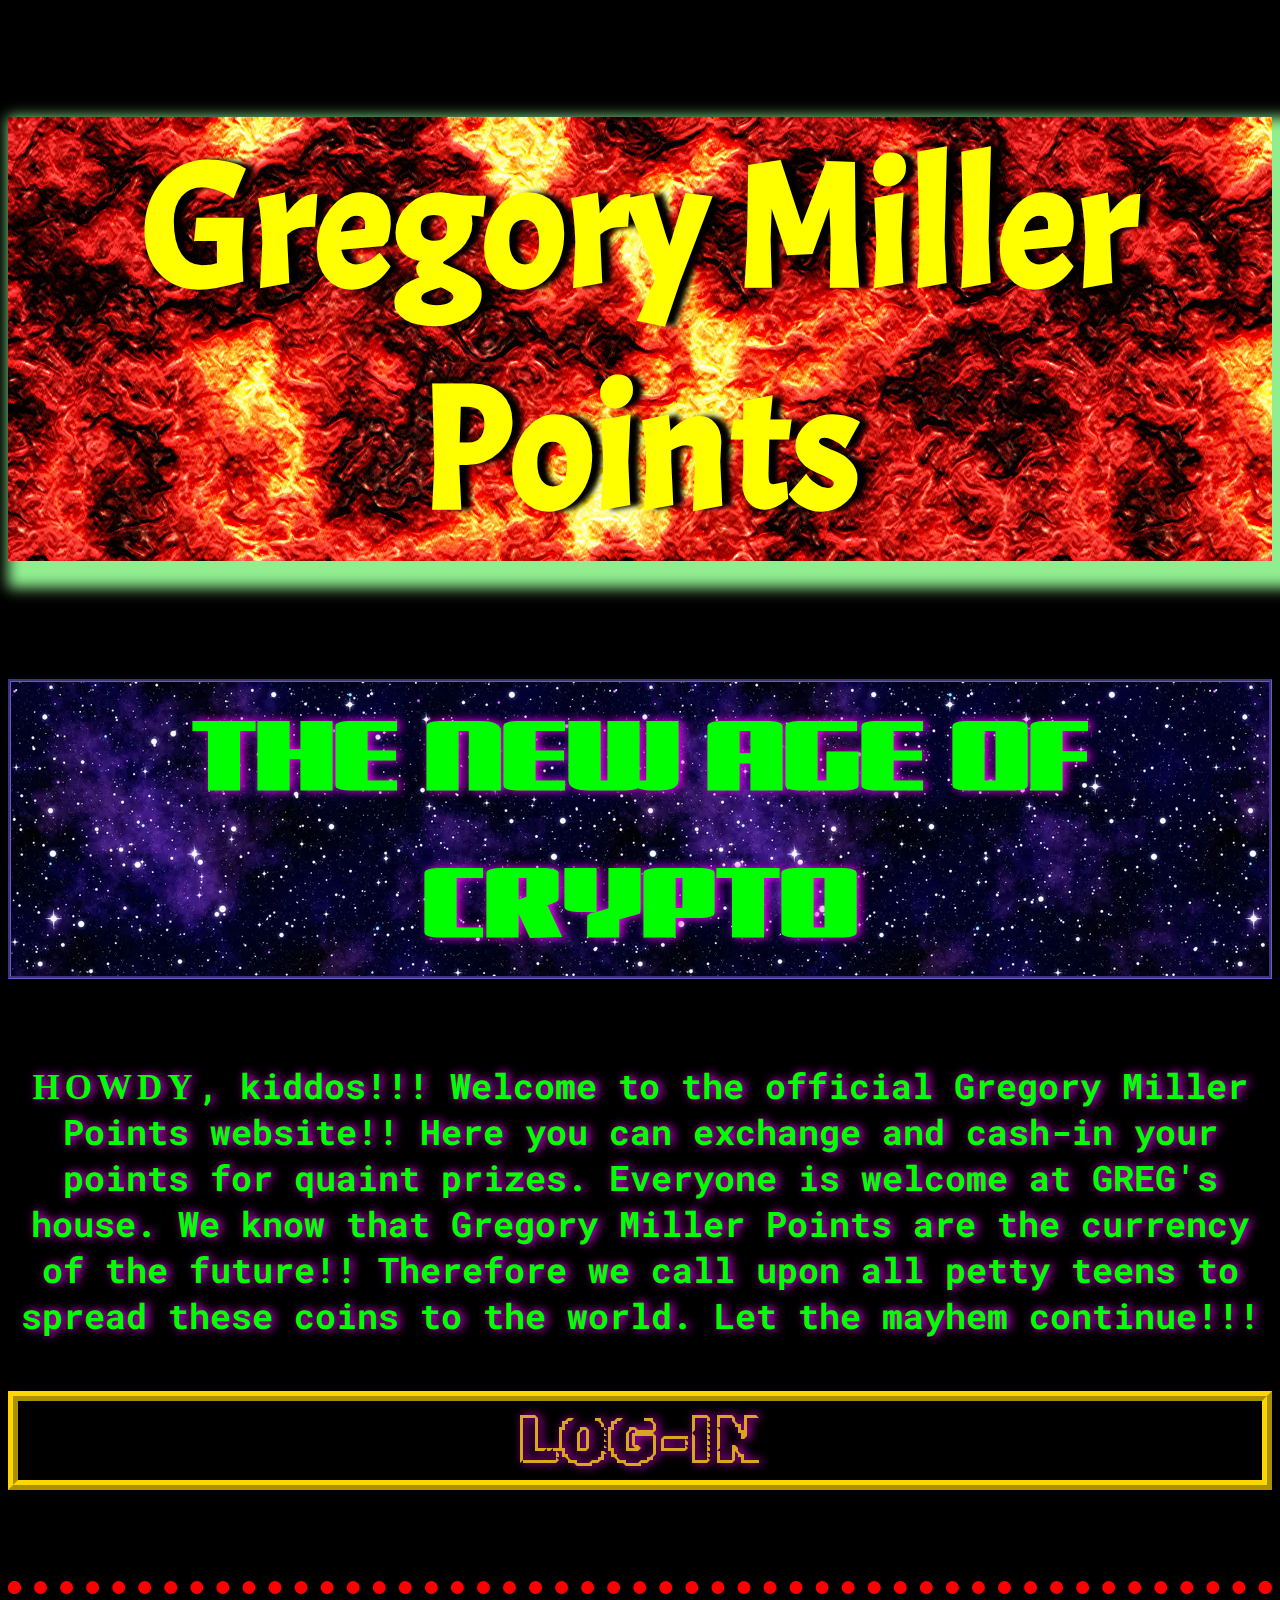
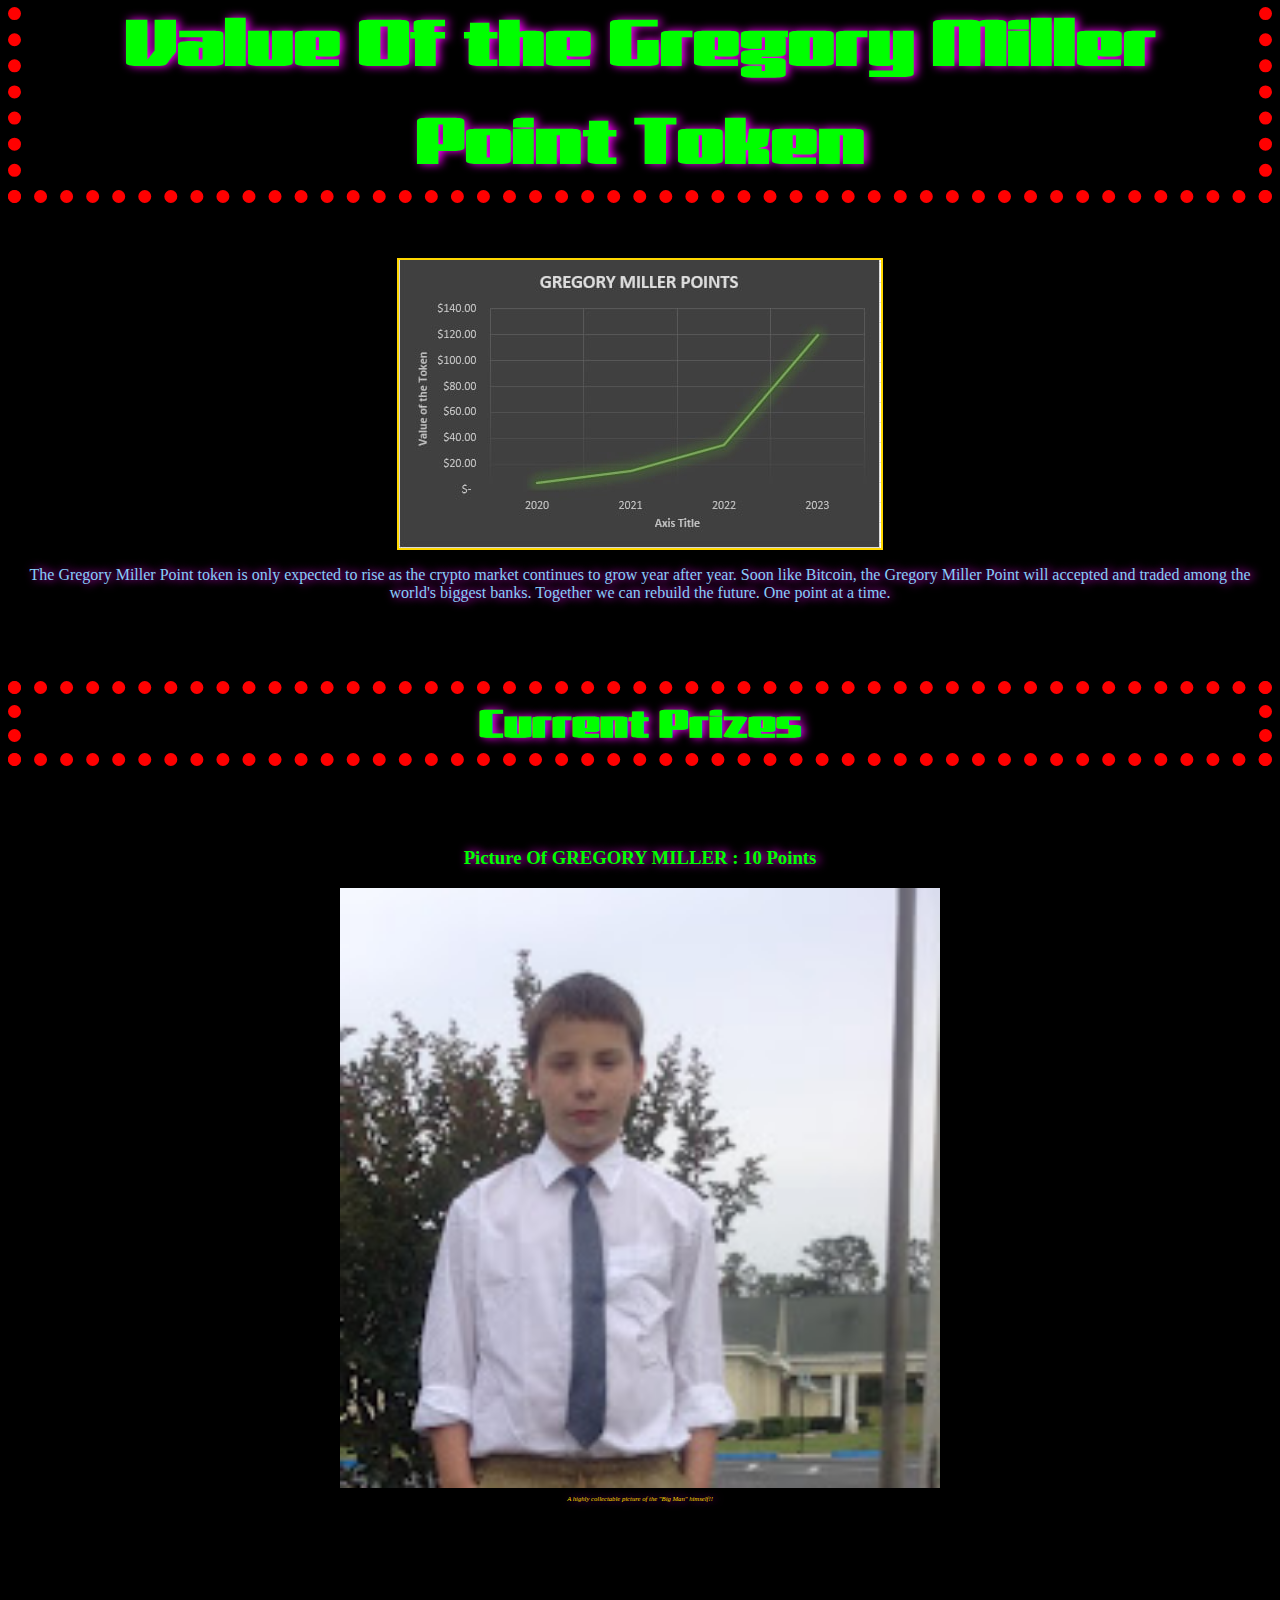
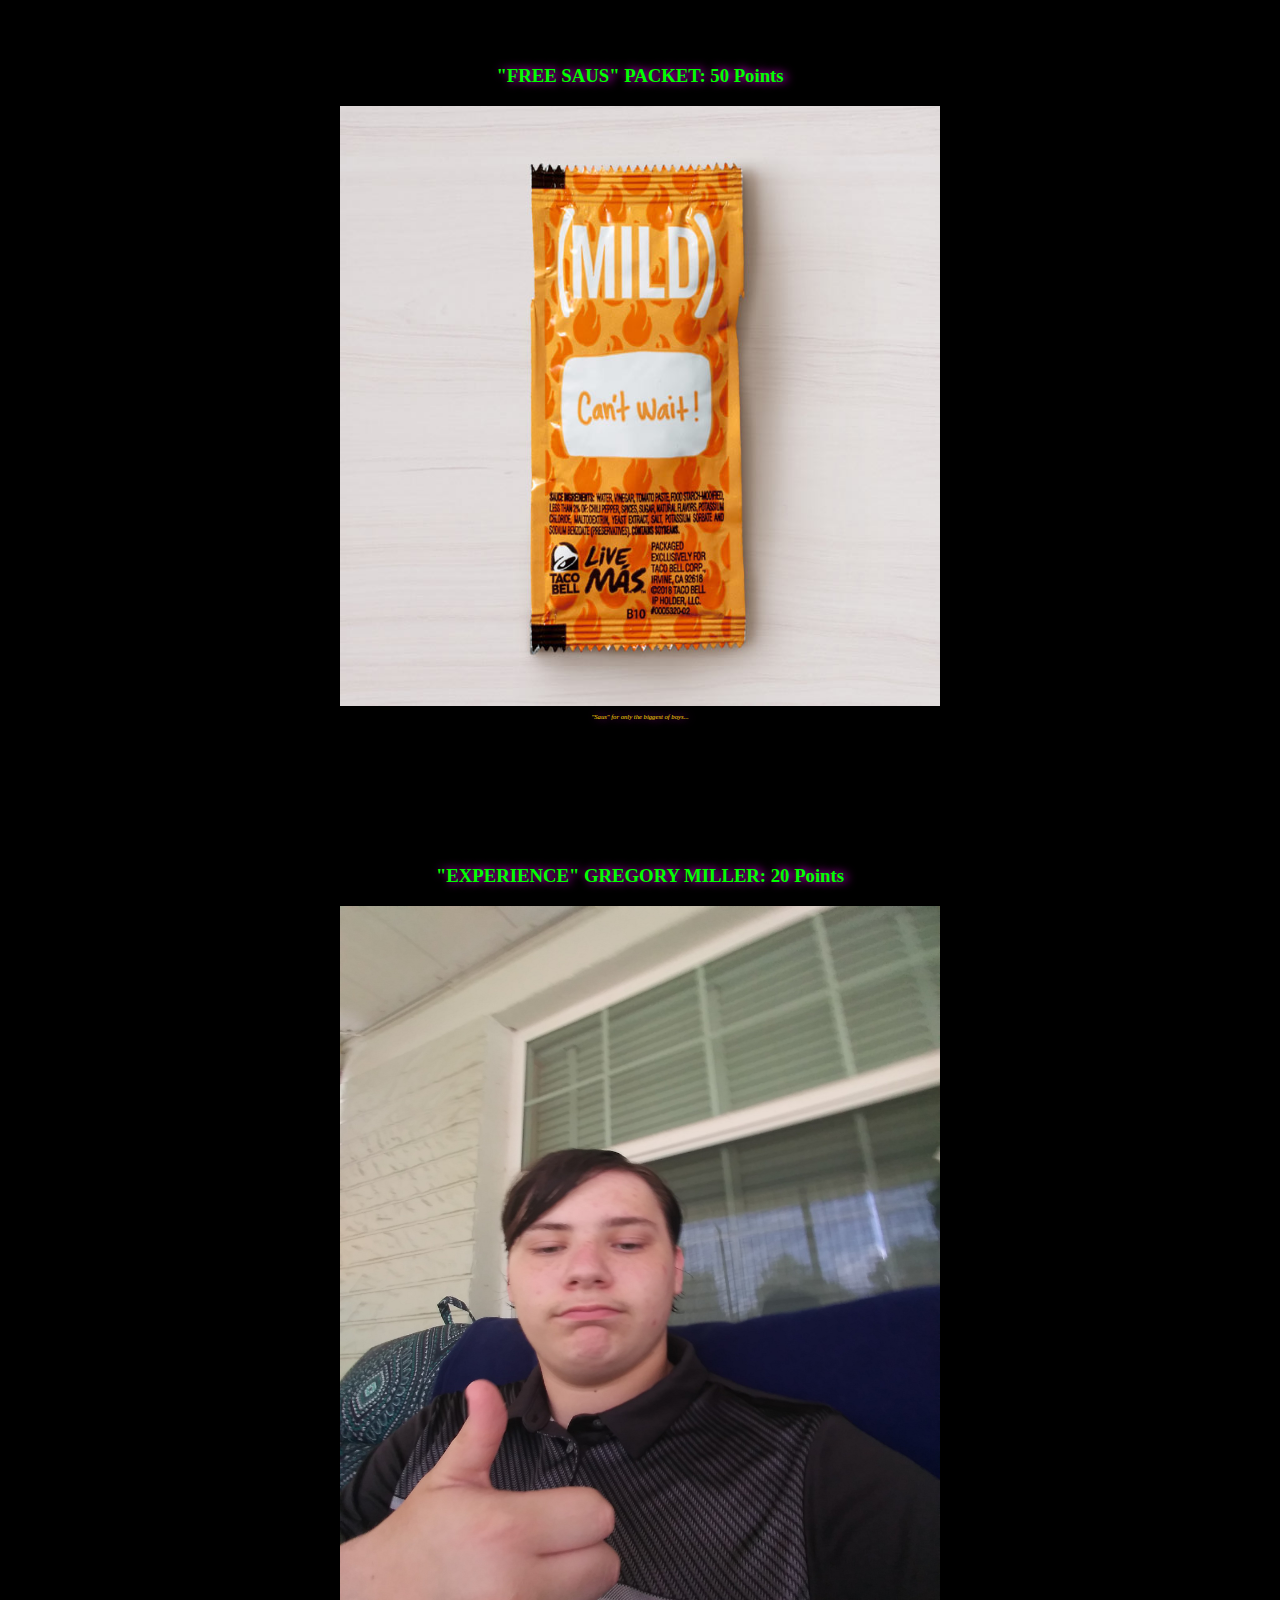
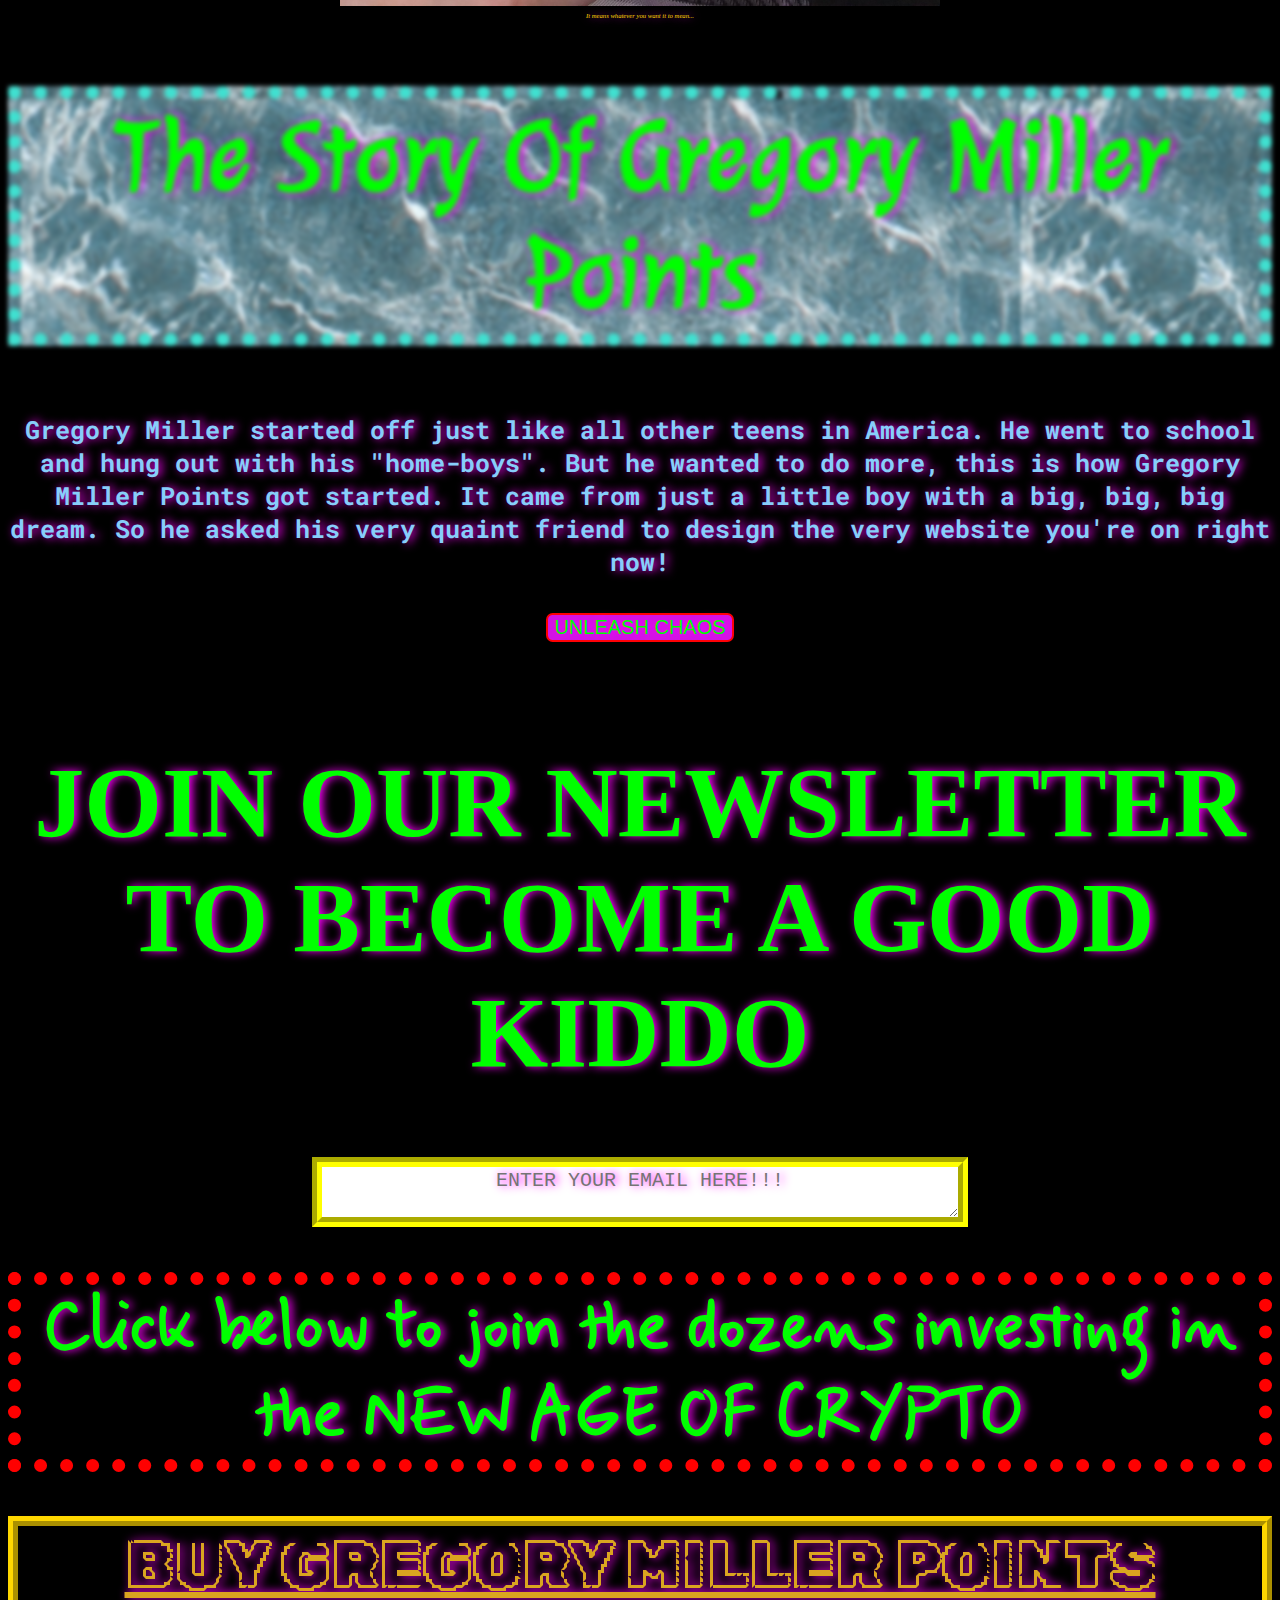
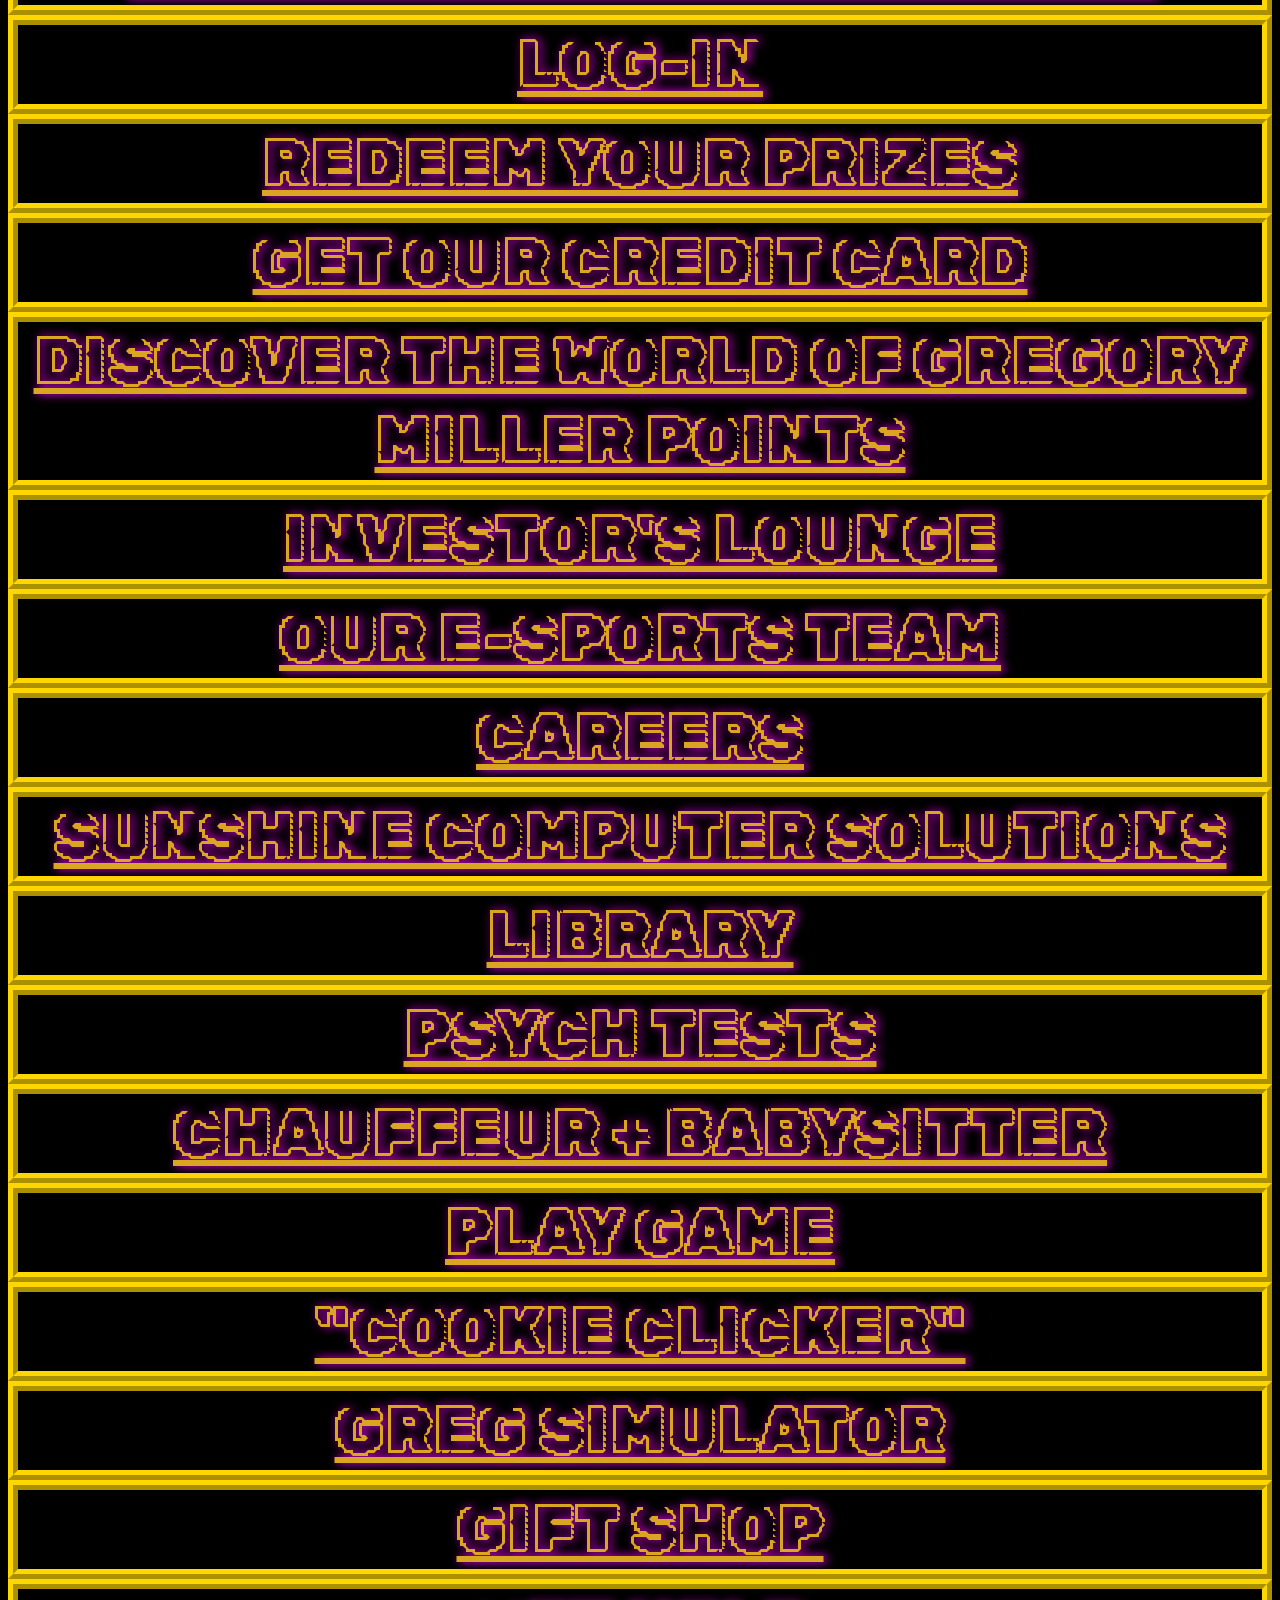
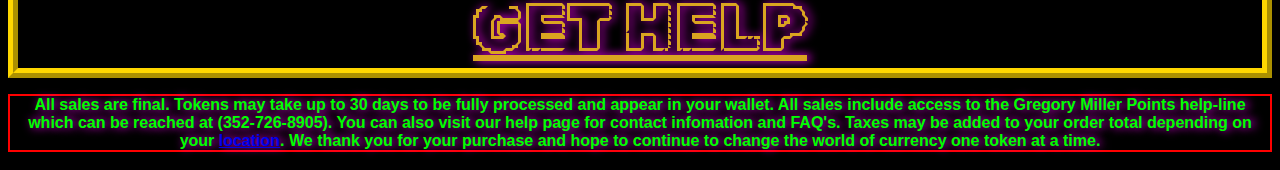
<file: index.html>
<!DOCTYPE html>
 <html lang="en">
 <head>
    <!-- Greg was NOT here 11:42 AM April 6th 2023 -->
     <meta charset="UTF-8">
     <meta name="viewport" content="width=device-width, initial-scale=1.0">
     <title>Gregory Miller Points</title>
     
     <link rel="stylesheet" href="GREG.css">

     <!-- Adds an icon to the webpage tab -->
     
    <link href="art_greg.jpg" rel="icon"> 

     <script src="quaint.js" defer></script>


     <link rel="preconnect" href="https://fonts.googleapis.com">
     <link rel="preconnect" href="https://fonts.gstatic.com" crossorigin>
     <link href="https://fonts.googleapis.com/css2?family=Julee&display=swap" rel="stylesheet">
     
    <script>
        window.addEventListener("load", () => {
            const pic = document.getElementById("pic");
            pic.addEventListener("mouseenter", () => document.body.className = 'gregged');
            pic.addEventListener("mouseleave", () => document.body.className = '');
            
        });
    </script>

    <script>
        function email_onEnter(e) {
            const val = document.getElementById("email").value;
            if (val[val.length - 1] == "\n") {
                alert("Thank You For Joining Our Newsletter.");
                document.getElementById("email").value = "";
            }
        }
    </script>




<!-- Colin Javascript LMAO -->
<script>

type="text/javascript"
const audio = new Audio();
audio.src = "./MLG.mp3";


</script>


<script src="red.js" defer></script>


<script src="tacobell.js" defer></script>

<script>
const groan = new Audio();
groan.src = "./Greg-Groan.mp3";

</script>

<script>

function mayhem(){
    setTimeout(showPopup, 1_000);
setTimeout(showPopup, 10_000);

let popup; // global variable for state management
function showPopup() { // call twice to remove popup
    // if the popup already exists, remove it
    if (popup) {
        popup.parentNode.removeChild(popup);
        popup = undefined;
        return;
    }

    // create image popup
    popup = document.createElement("img");
    popup.src = "LetTheMayhemContinue.png";
    var boom = new Audio('VineBoom.mp3');
    boom.play();
    Object.assign(popup.style, {
        zIndex: 10000,
        position: "fixed",
        top: "50%",
        left: "50%",
        width: "100vh",
        transform: "translate(-50%,-50%)",

    });

    document.body.appendChild(popup);

}

}
</script>

 </head>
 <body>

<h1 id="intro">Gregory Miller Points</h1>

<h2 id="age">THE NEW AGE OF CRYPTO</h2>


<h3 id="sub"><span id="cowboy">HOWDY</span>, kiddos!!! Welcome to the official Gregory Miller Points website!! Here you can exchange and cash-in your points for quaint prizes. <span id="gregHouse">Everyone is welcome at GREG's house.</span> We know that
     Gregory Miller Points are the currency of the future!! Therefore we call upon all petty teens to spread these coins to the world.
      <span id="mayhem" onclick="mayhem()";>Let the mayhem continue!!!</span></h3>
<br>

<a href="login.html" class="warp" id="home-login">LOG-IN</a>

<br>

<br>

<h2 id="cash">Value Of the Gregory Miller Point Token</h2>

<div class="center-flex">

<img id="chart" src="chart.jpg">

</div>

<p id="token_value">The Gregory Miller Point token is only expected to rise as the crypto market continues to grow year after year.
    Soon like Bitcoin, the Gregory Miller Point will accepted and traded among the world's biggest banks. Together we can rebuild the future. One point at a time.
</p>

<br>

<br>



<!-- PRIZES FOR KIDDOS -->

<h1 id="prize_header">Current Prizes</h1>   

<br>

<br>

<h3 class="prizes">Picture Of GREGORY MILLER : 10 Points</h3>

<div class="center-flex">
    <img id="pic" src="GREG.jpg" >
</div>

<p class="des">A highly collectable picture of the "Big Man" himself!!</p>

<a id="website" href="https://arbys.com"></a>

<br>

<h3 class="prizes">"FREE SAUS" PACKET: 50 Points</h3>

<div class="center-flex">
    <img id="saus" src="sausForLittleBoys.jpg"  
    onmouseover="bong();">
<audio id="megabong"src="taco.mp3"></audio>
</div>

<p class="des">"Saus" for only the biggest of boys...</p>

<a id="website" href="https://www.nestle.com/"></a>

<h3 class="prizes">"EXPERIENCE" GREGORY MILLER: 20 Points</h3>

<img id="fancyGreg" src="gregXP.jpg" onclick="groan.play();">

<p class="des">It means whatever you want it to mean...</p>

<h1 id="s_header">The Story Of Gregory Miller Points</h1>

<h1 id="story">Gregory Miller started off just like all other teens in America. He went to school and hung out with his "home-boys". But he wanted to do more,
     this is how Gregory Miller Points got started. It came from just a little boy with a big, big, big dream. So he asked his very quaint friend to design
     the very website you're on right now!
</h1>

<br>

<button class="center_flex" id="chaos"  onclick="audio.play();"   >UNLEASH CHAOS</button>


<br>

<br>

<h1 id="news">JOIN OUR NEWSLETTER TO BECOME A GOOD KIDDO</h1>

<textarea id="email"  placeholder="ENTER YOUR EMAIL HERE!!!" oninput="email_onEnter()"></textarea>

<h1 id="ready">Click below to join the dozens investing in the NEW AGE OF CRYPTO</h1>

<a href="buy.html" class="warp">BUY GREGORY MILLER POINTS</a>

<a href="login.html" class="warp">LOG-IN</a>

<a href="redeem.html" class="warp">REDEEM YOUR PRIZES</a>

<a href="creditCard.html" class="warp">GET OUR CREDIT CARD</a>

<a href="config.html" class="warp">DISCOVER THE WORLD OF GREGORY MILLER POINTS</a>

<a href="hangout.html" class="warp">INVESTOR'S LOUNGE</a>

<a href="https://NebulaEsports.github.io/" class="warp">OUR E-SPORTS TEAM</a>

<a href="jobs.html" class="warp">CAREERS</a>

<a href="https://SunshineComputer.github.io/" class="warp">SUNSHINE COMPUTER SOLUTIONS</a>

<a href="docx.html" class="warp">LIBRARY</a>

<a href="psy.html" class="warp">PSYCH TESTS</a>

<a href="babysitter.html" class="warp">CHAUFFEUR + BABYSITTER</a>

<a href="play.html" class="warp">PLAY GAME</a>

<a href="clicker.html" class="warp">"COOKIE CLICKER"</a>

<a href="sim.html" class="warp">GREG SIMULATOR</a>

<a href="shop.html" class="warp">GIFT SHOP</a>
    
<a class="warp" href="help.html">GET HELP</a>

<p id="terms">All sales are final. Tokens may take up to 30 days to be fully processed and appear in your wallet. All sales include access
    to the Gregory Miller Points help-line which can be reached at (352-726-8905). You can also visit our help page for 
    contact infomation and FAQ's. Taxes may be added to your order total depending 
on your <span id="lith"><a href="lith.html">location</a></span>. We thank you for your purchase and hope to continue to change the world of currency one token at a time. </p>




 </body>
 </html>
</file>
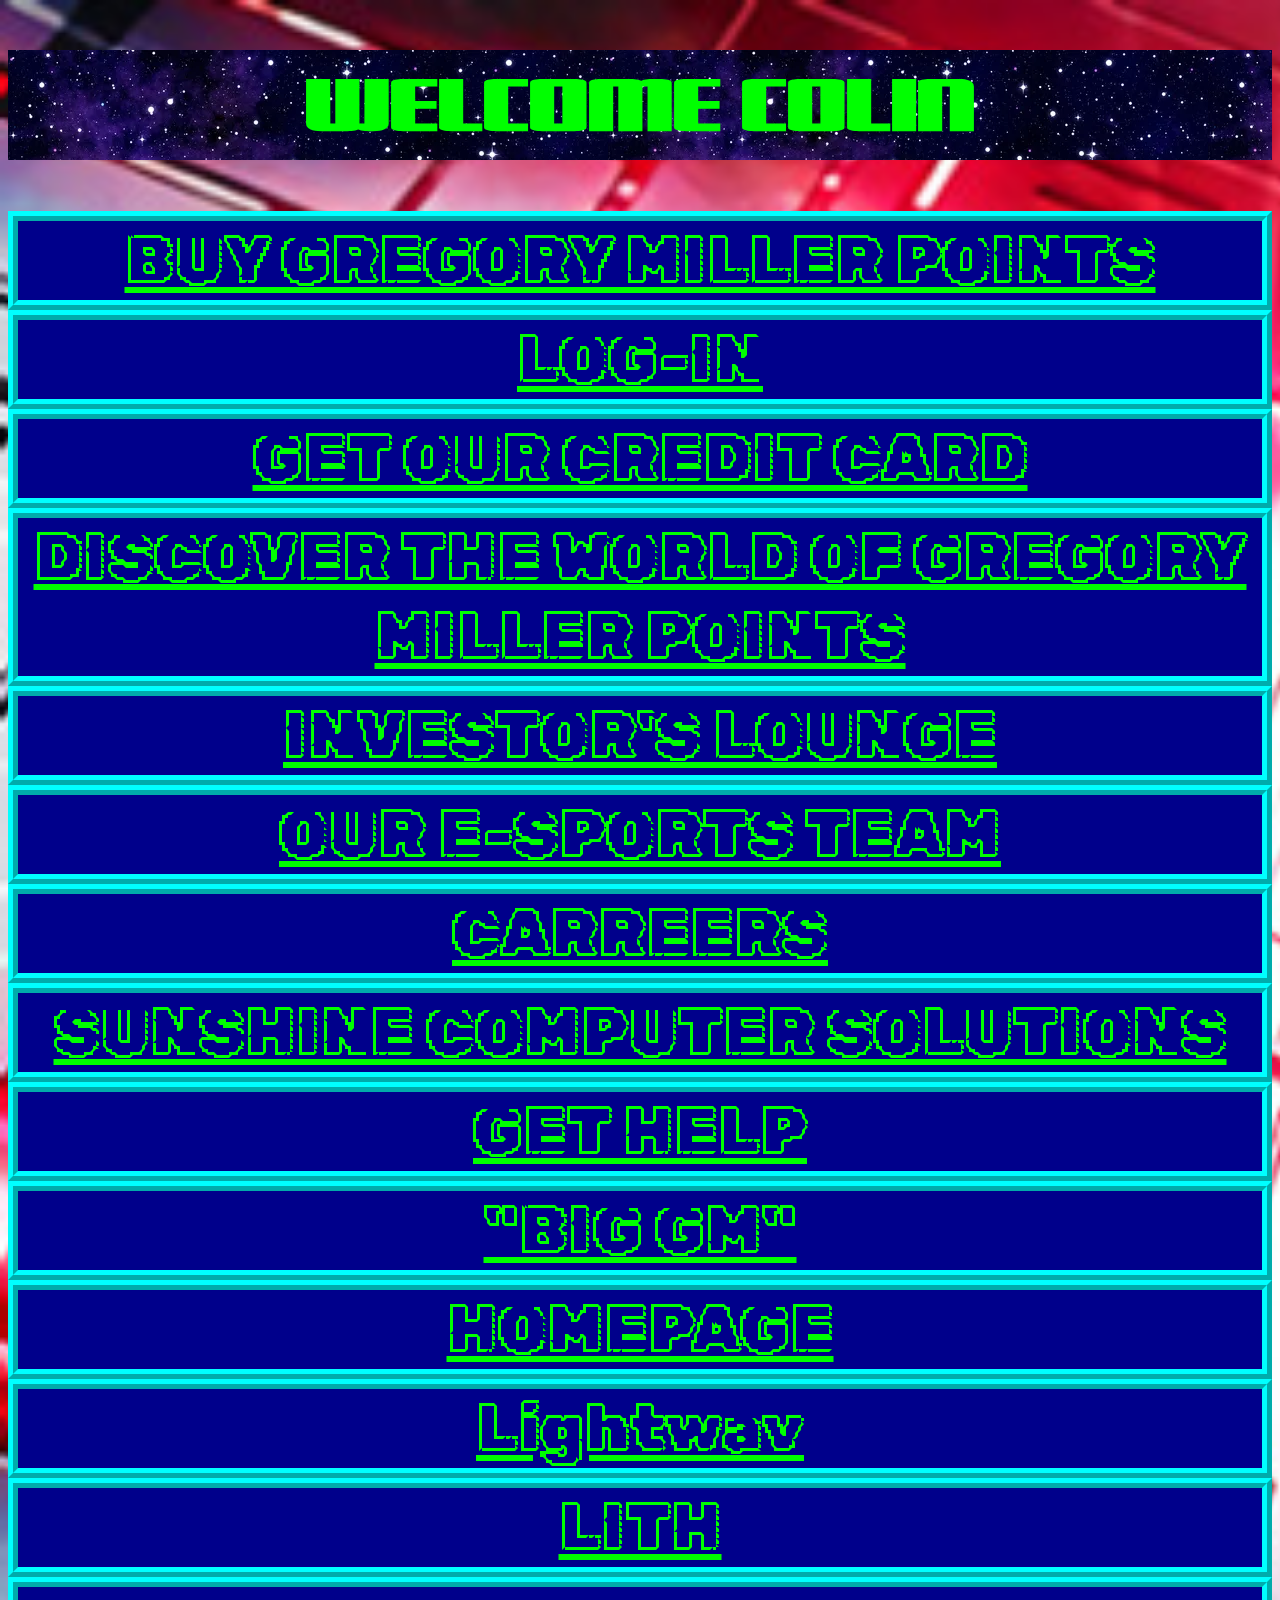
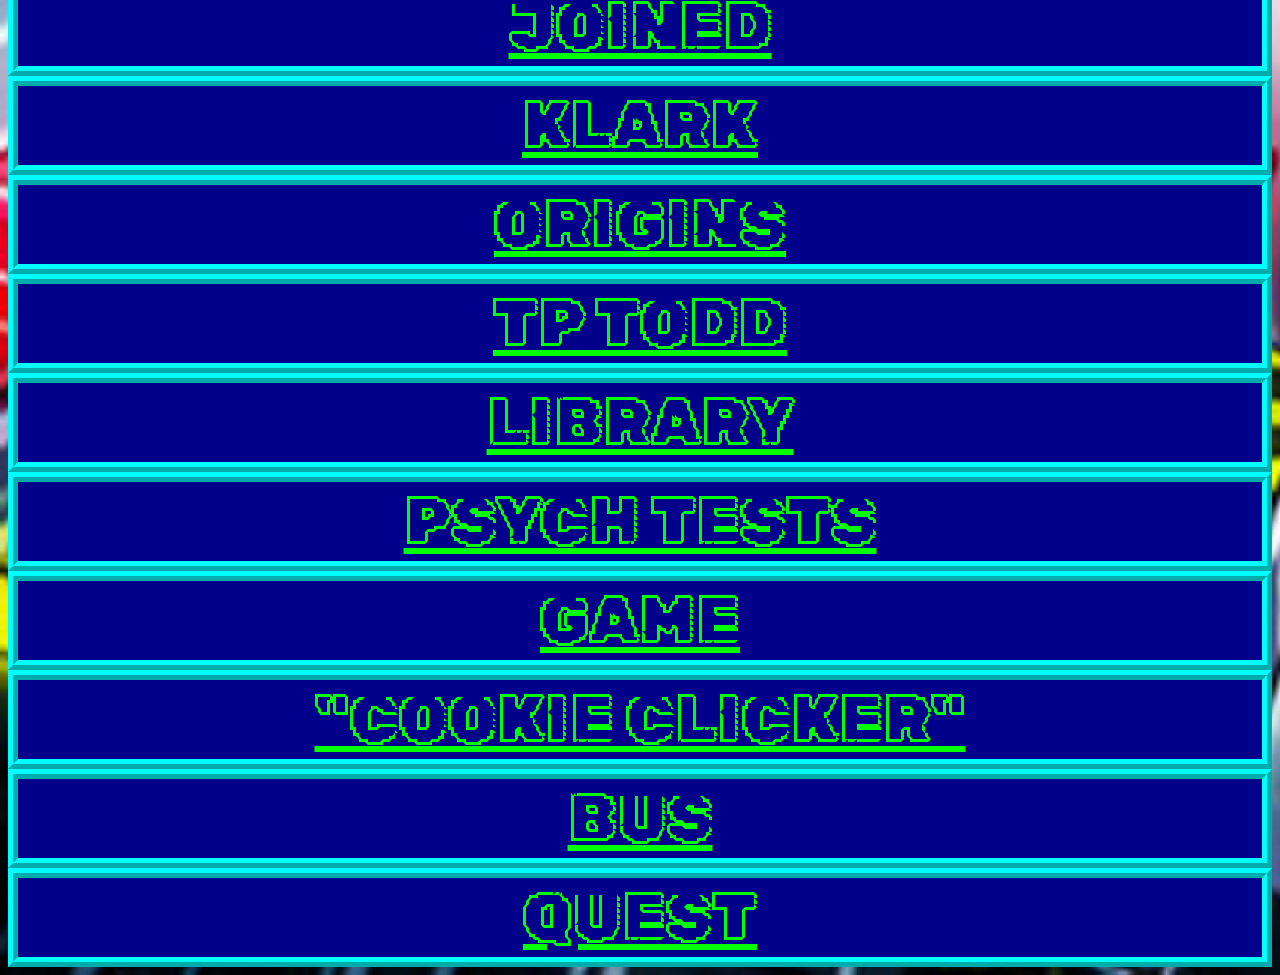
<file: admin.html>
<!DOCTYPE html>

<html>

<head>

<link href="admin.css" rel="stylesheet">

<title>ADMIN</title>

<script>

document.addEventListener('click', function() {
  var audio = new Audio('Running in the 90s Piano.mp3');
  audio.play();
}, { once: true });



</script>


</head>

<body>

<h1 id="welcome">WELCOME COLIN</h1>

<a href="buy.html" class="warp">BUY GREGORY MILLER POINTS</a>

<a href="login.html" class="warp">LOG-IN</a>

<a href="creditCard.html" class="warp">GET OUR CREDIT CARD</a>

<a href="config.html" class="warp">DISCOVER THE WORLD OF GREGORY MILLER POINTS</a>

<a href="hangout.html" class="warp">INVESTOR'S LOUNGE</a>

<a href="https://NebulaEsports.github.io/" class="warp">OUR E-SPORTS TEAM</a>

<a href="jobs.html" class="warp">CARREERS</a>

<a href="https://SunshineComputer.github.io/" class="warp">SUNSHINE COMPUTER SOLUTIONS</a>
    
<a class="warp" href="help.html">GET HELP</a>

<a class="warp" href="BIG-GM.html">"BIG GM"</a>

<a class="warp" href="index.html">HOMEPAGE</a>

<a class="warp" href="lightwav.html">Lightwav</a>

<a class="warp" href="lith.html">LITH</a>

<a class="warp" href="joined.html">JOINED</a>

<a class="warp" href="klark.html">KLARK</a>

<a class="warp" href="origins.html">ORIGINS</a>

<a class="warp" href="TPTODD.html">TP TODD</a>

<a class="warp" href="docx.html">LIBRARY</a>

<a class="warp" href="psy.html">PSYCH TESTS</a>

<a class="warp" href="play.html">GAME</a>

<a class="warp" href="clicker.html">"COOKIE CLICKER"</a>

<a class="warp" href="bus.html">BUS</a>

<a class="warp" href="quest.html">QUEST</a>











 
</body>    
</html>
</file>
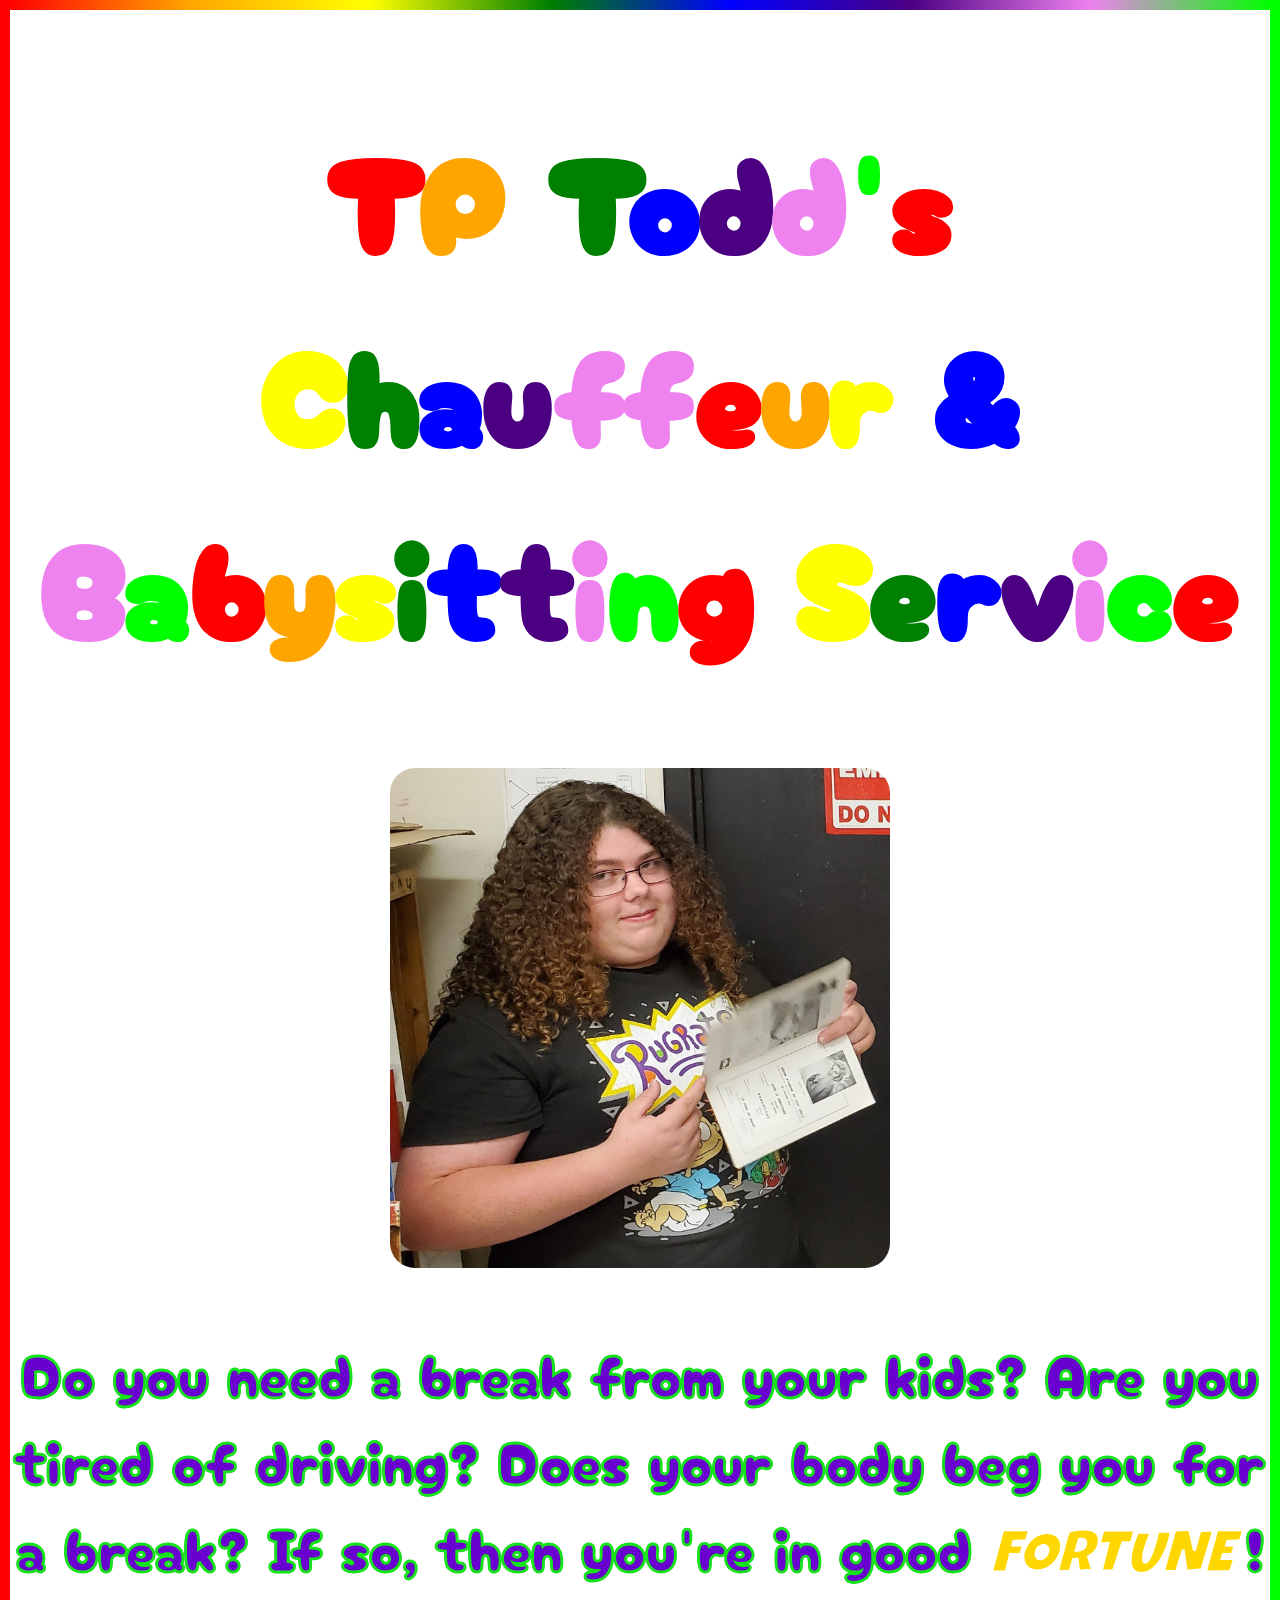
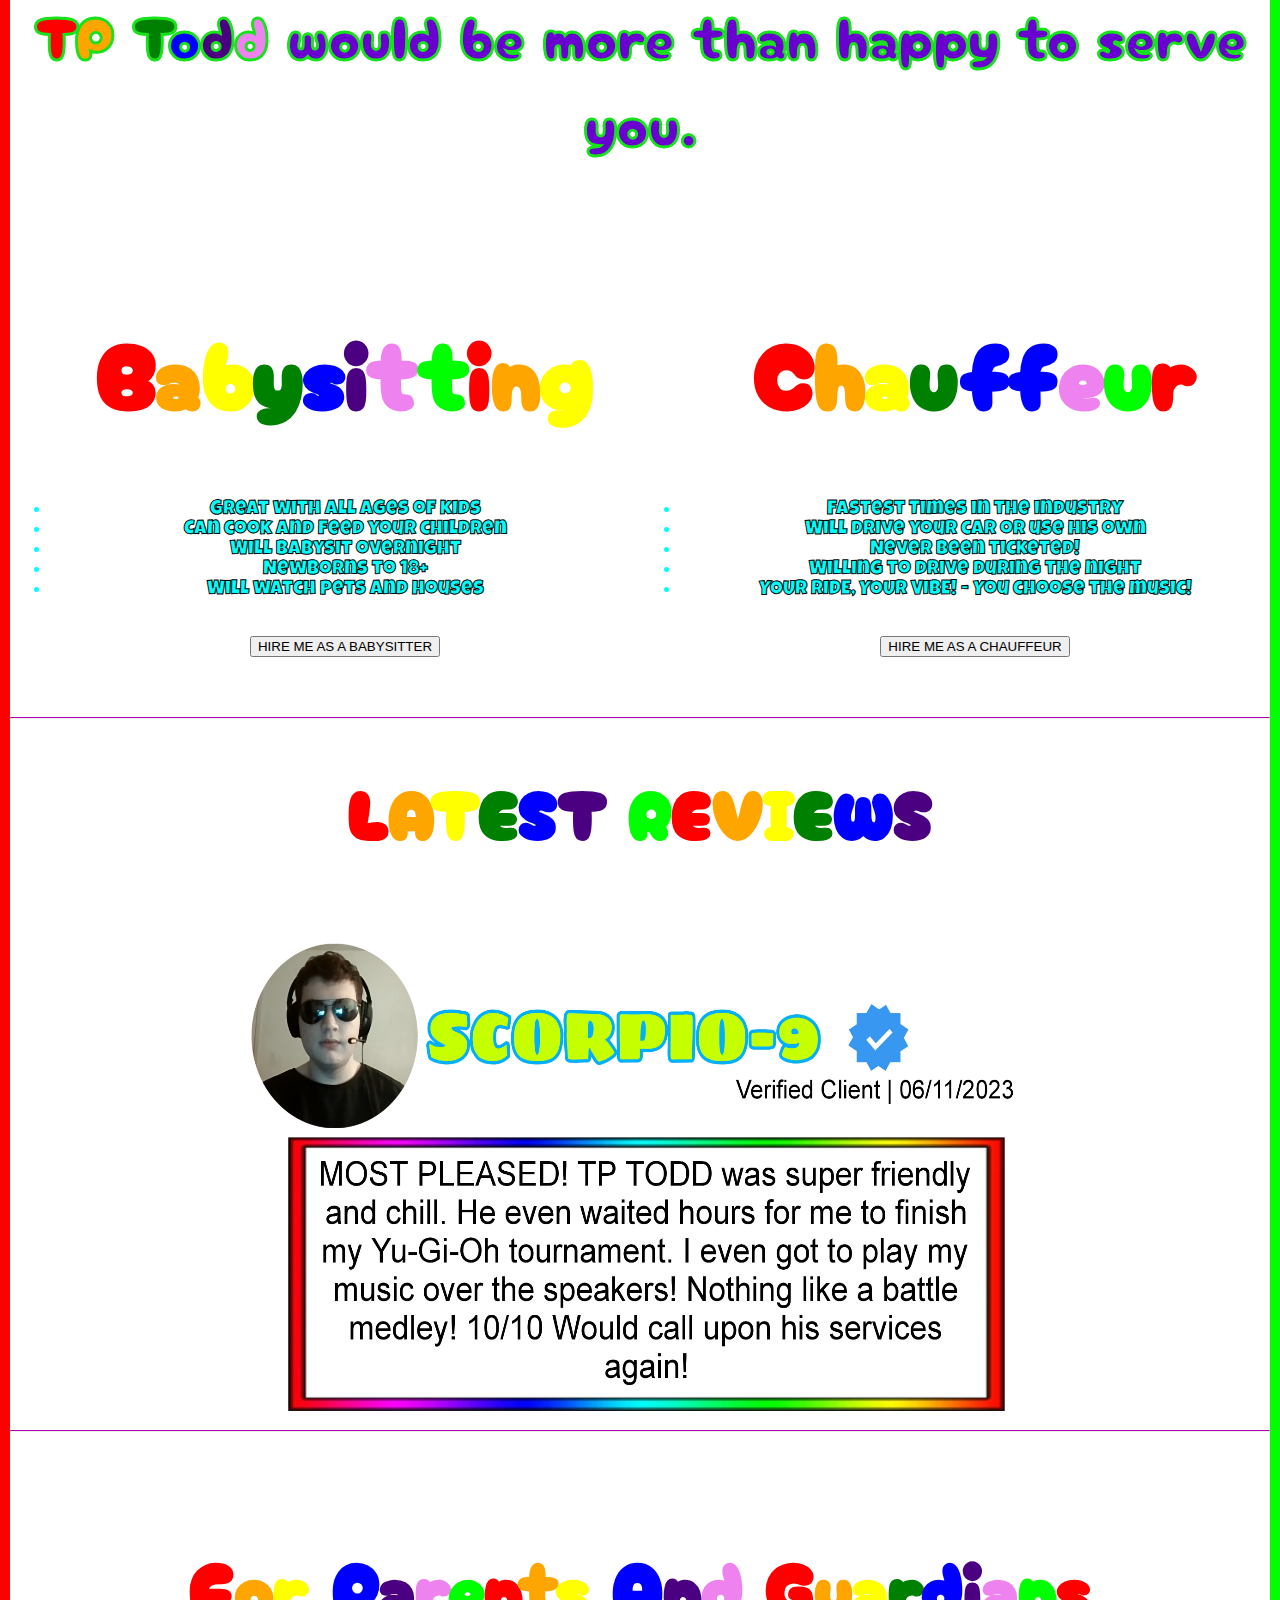
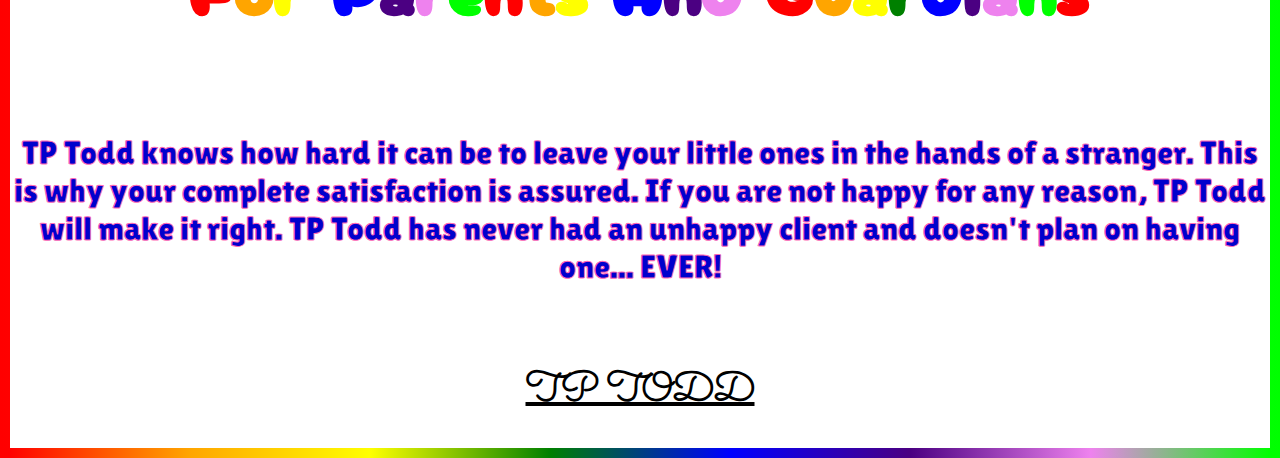
<file: babysitter.html>
<!DOCTYPE html>
<html lang="en">

<head>
    <!-- How to spell : chauffeur -->
    <meta charset="UTF-8">
    <title>TP TODD SERVICES</title>

    <link href="TpIcon.jpg" rel="icon">

    <link href="TODDstyle.css" rel="stylesheet">

    <script src="TPjava.js" defer></script>

    <style>
        .rainbow {
            display: inline-block;
        }

        #warpToGreg{
            text-decoration: none;
        }
    </style>
<script>
//STARS!!!!!!

function STARS (){
    const starsSound = new Audio();
    starsSound.src = "./stars.mp3";
    starsSound.play();
}

</script>

<script>
    window.addEventListener("load", () => {
        const pic = document.getElementById("topPIC");
        topPIC.addEventListener("mouseenter", () => document.body.className = 'megaTodd');
        topPIC.addEventListener("mouseleave", () => document.body.className = '');
        
    });
</script>

</head>

<body>

    <div id="page-border">

        <!-- SORRY -->
        <div id="stickyCUM" style="position: sticky;">

            <a href="index.html" id="warpToGreg">
            <h1 id="mainHeader">TP Todd's Chauffeur & Babysitting Service</h1>
        </a>
            <img src="TpIcon.jpg" id="topPIC" class="picture">

        </div>

        <h3 id="overview">Do you need a break from your kids? Are you tired of driving?
            Does your body beg you for a break? If so, then you're in good <span id="fortune" onclick="kiddos()"
                ;>FORTUNE </span>!
            <span id="makeTp">TP Todd</span> would be more than happy to serve you.
        </h3>

        <div class="container">
            <ul class="list">
                <h1 class="list-title" id="list1">Babysitting</h1>
                <li class="items">Great with all ages of kids</li>
                <li class="items">Can cook and feed your children</li>
                <li class="items">Will babysit overnight</li>
                <li class="items">Newborns to 18+</li>
                <li class="items">Will watch pets and houses</li>
                <br>
                <br>
                <button class="buttonCLASS" onclick="babyHire()";>HIRE ME AS A BABYSITTER</button>
            </ul>
            <ul class="list">
                <h1 class="list-title" id="list2">Chauffeur</h1>
                <li class="items">Fastest Times in the industry</li>
                <li class="items">Will drive your car or use his own</li>
                <li class="items">Never been ticketed!</li>
                <li class="items">Willing to drive during the night</li>
                <li class="items">YOUR RIDE, YOUR VIBE! - You choose the music!</li>
                <br>
                <br>
                <button class="buttonCLASS" onclick="driverHire()";>HIRE ME AS A CHAUFFEUR</button>
            </ul>
        </div>

        <!-- DIVIDE THE AREAS -->

        <br>
        <br>

        <hr id="bar">

        <h1 id="reviewHeader">LATEST REVIEWS</h1>

        <br>

        <img src="reviewCONST.jpg" id="review"
         onmouseover="this.src='reviewVAR.jpg'" onmouseout="this.src='reviewCONST.jpg'" onclick="STARS()";>

        <hr id="bar">

        <h4 id="forParents">For Parents And Guardians</h4>

        <p id="assured">TP Todd knows how hard it can be to leave your little ones in the hands of a stranger.
            This is why your complete satisfaction is assured. If you are not happy for any reason, TP Todd will
            make it right. TP Todd has never had an unhappy client and doesn't plan on having one... EVER!
        </p>

        <br>

        <h1 id="SIGN" style="text-decoration: underline;">TP TODD</h1>


    </div>
</body>

</html>
</file>
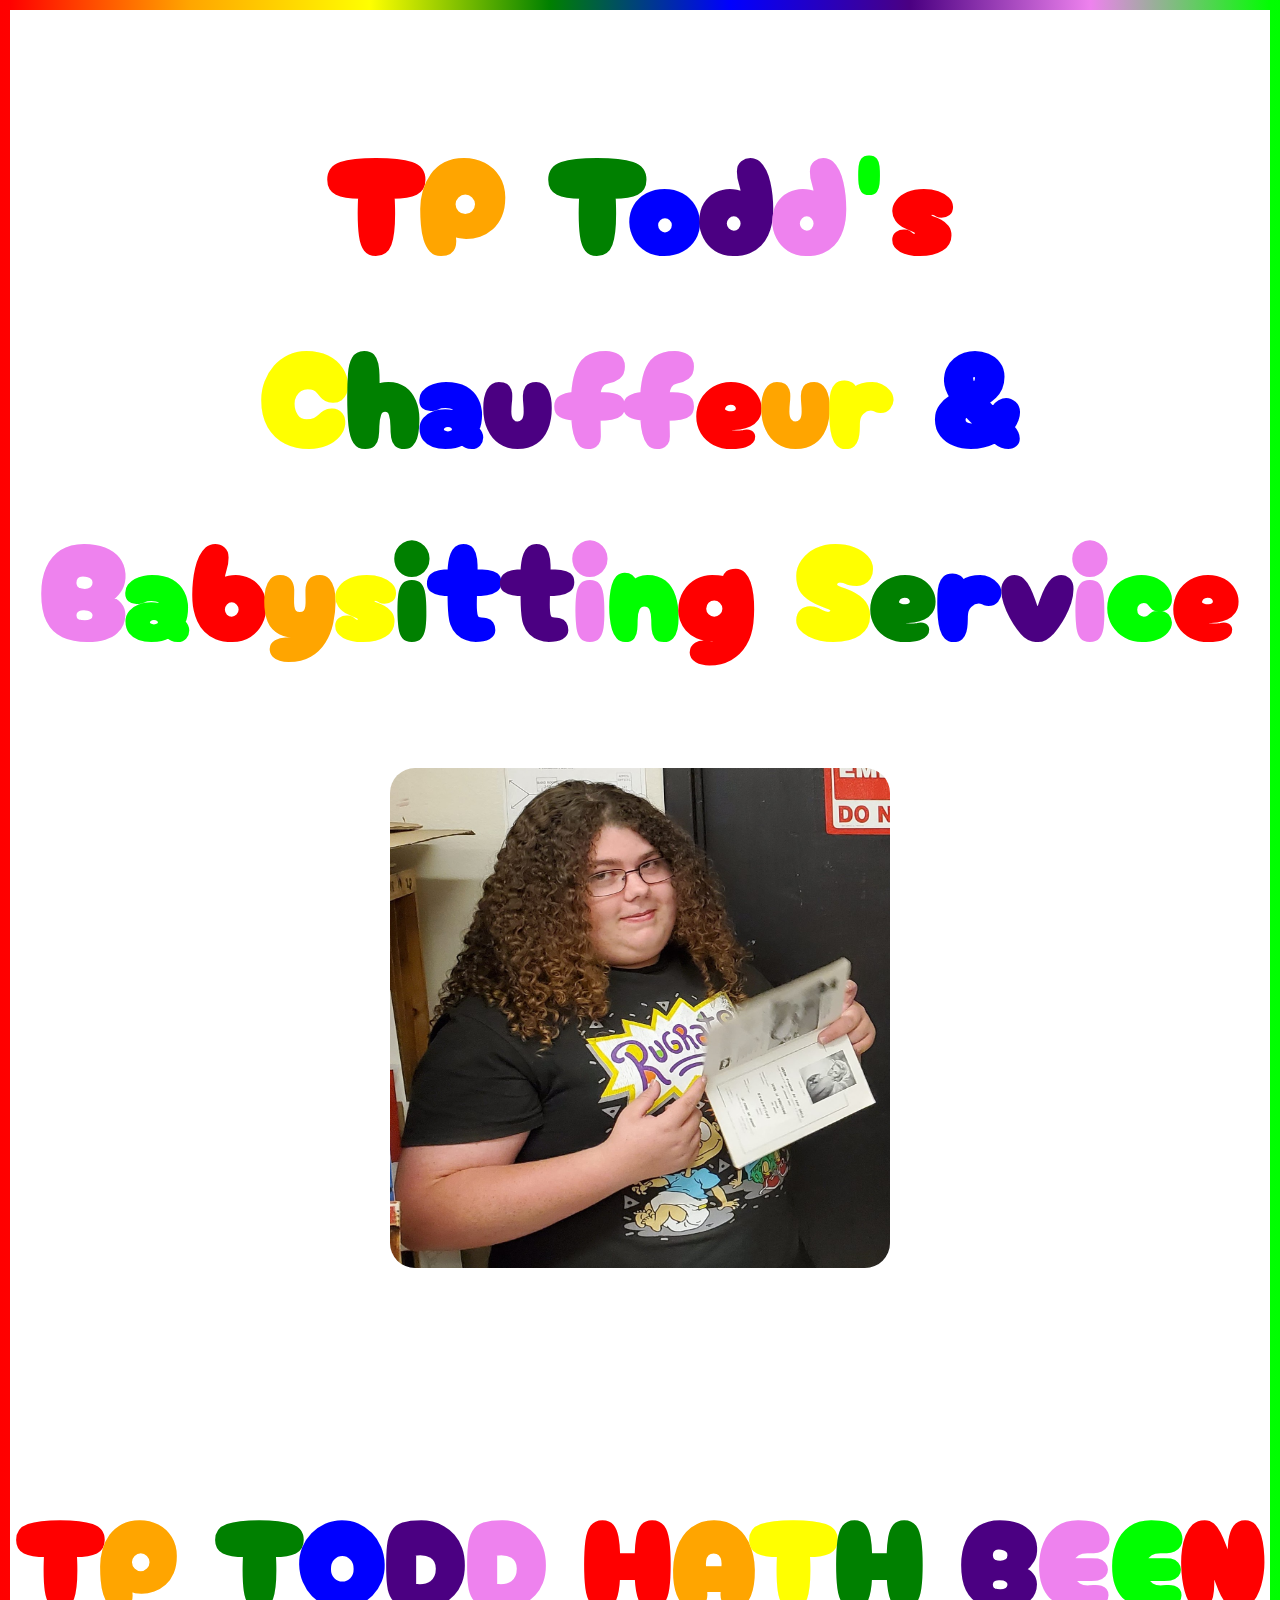
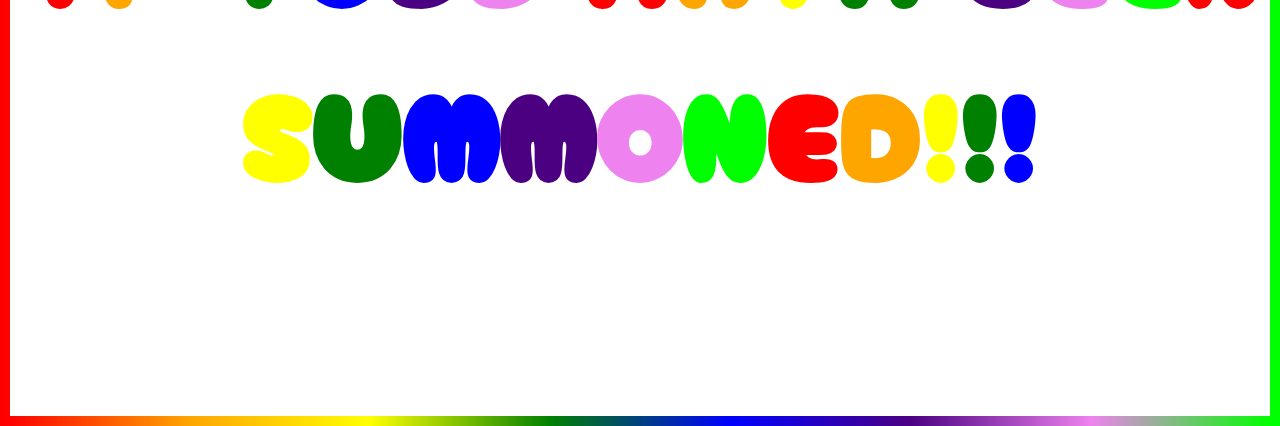
<file: booked.html>
<!DOCTYPE html>
<html lang="en">
<head>
    <meta charset="UTF-8">
    <title>BOOKING CONFIRMED</title>

    <link href="TpIcon.jpg" rel="icon">

    <link href="TODDstyle.css" rel="stylesheet">

    <script src="bookingJS.js" defer></script>

</head>
<body>

    <div id="page-border">

        <!-- SORRY -->
        <div id="stickyCUM" style="position: sticky;">

            <a href="babysitter.html" style="text-decoration: none;">
                <h1 id="tippyTop">TP Todd's Chauffeur & Babysitting Service</h1>
            </a>

            <a href="babysitter.html">
                <img src="TpIcon.jpg" id="topPIC" class="picture">
            </a>
    
    <h5 id="onItNull">TP TODD HATH BEEN SUMMONED!!!</h5>

    
</body>
</html>
</file>
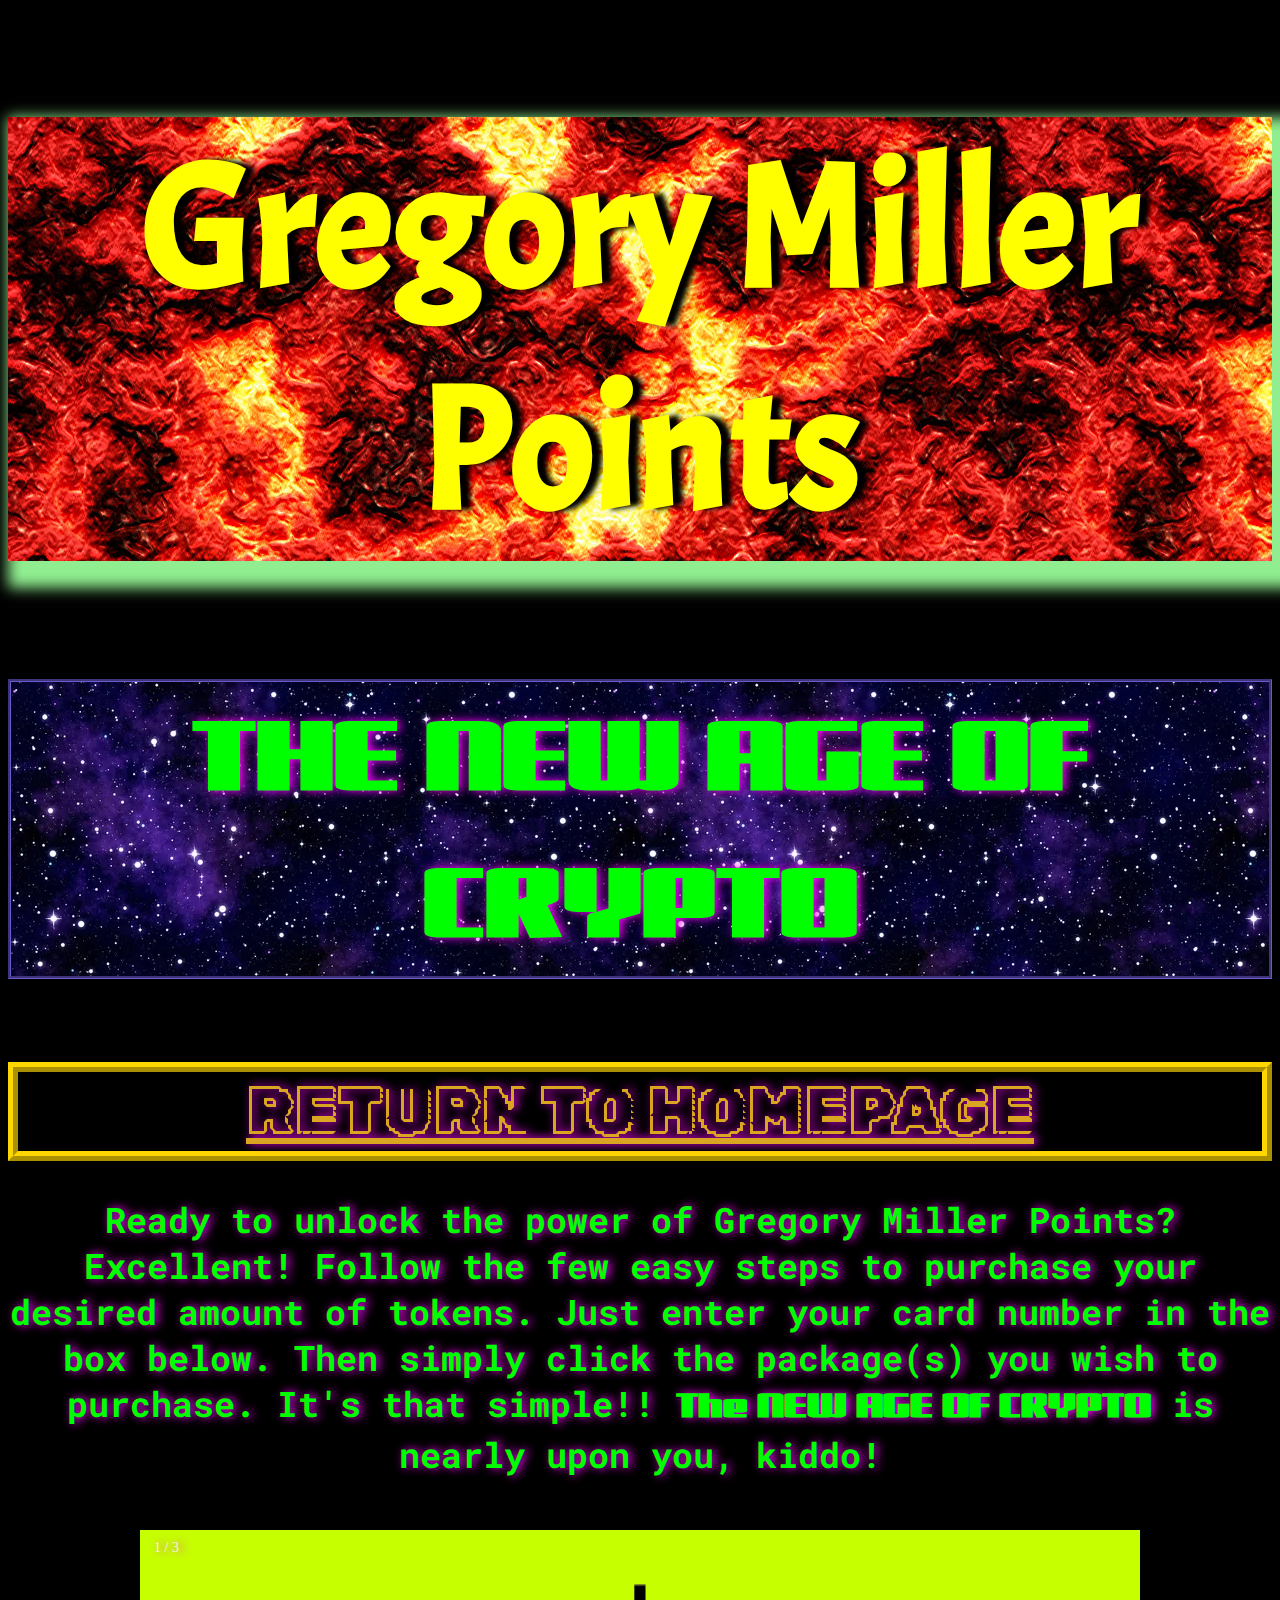
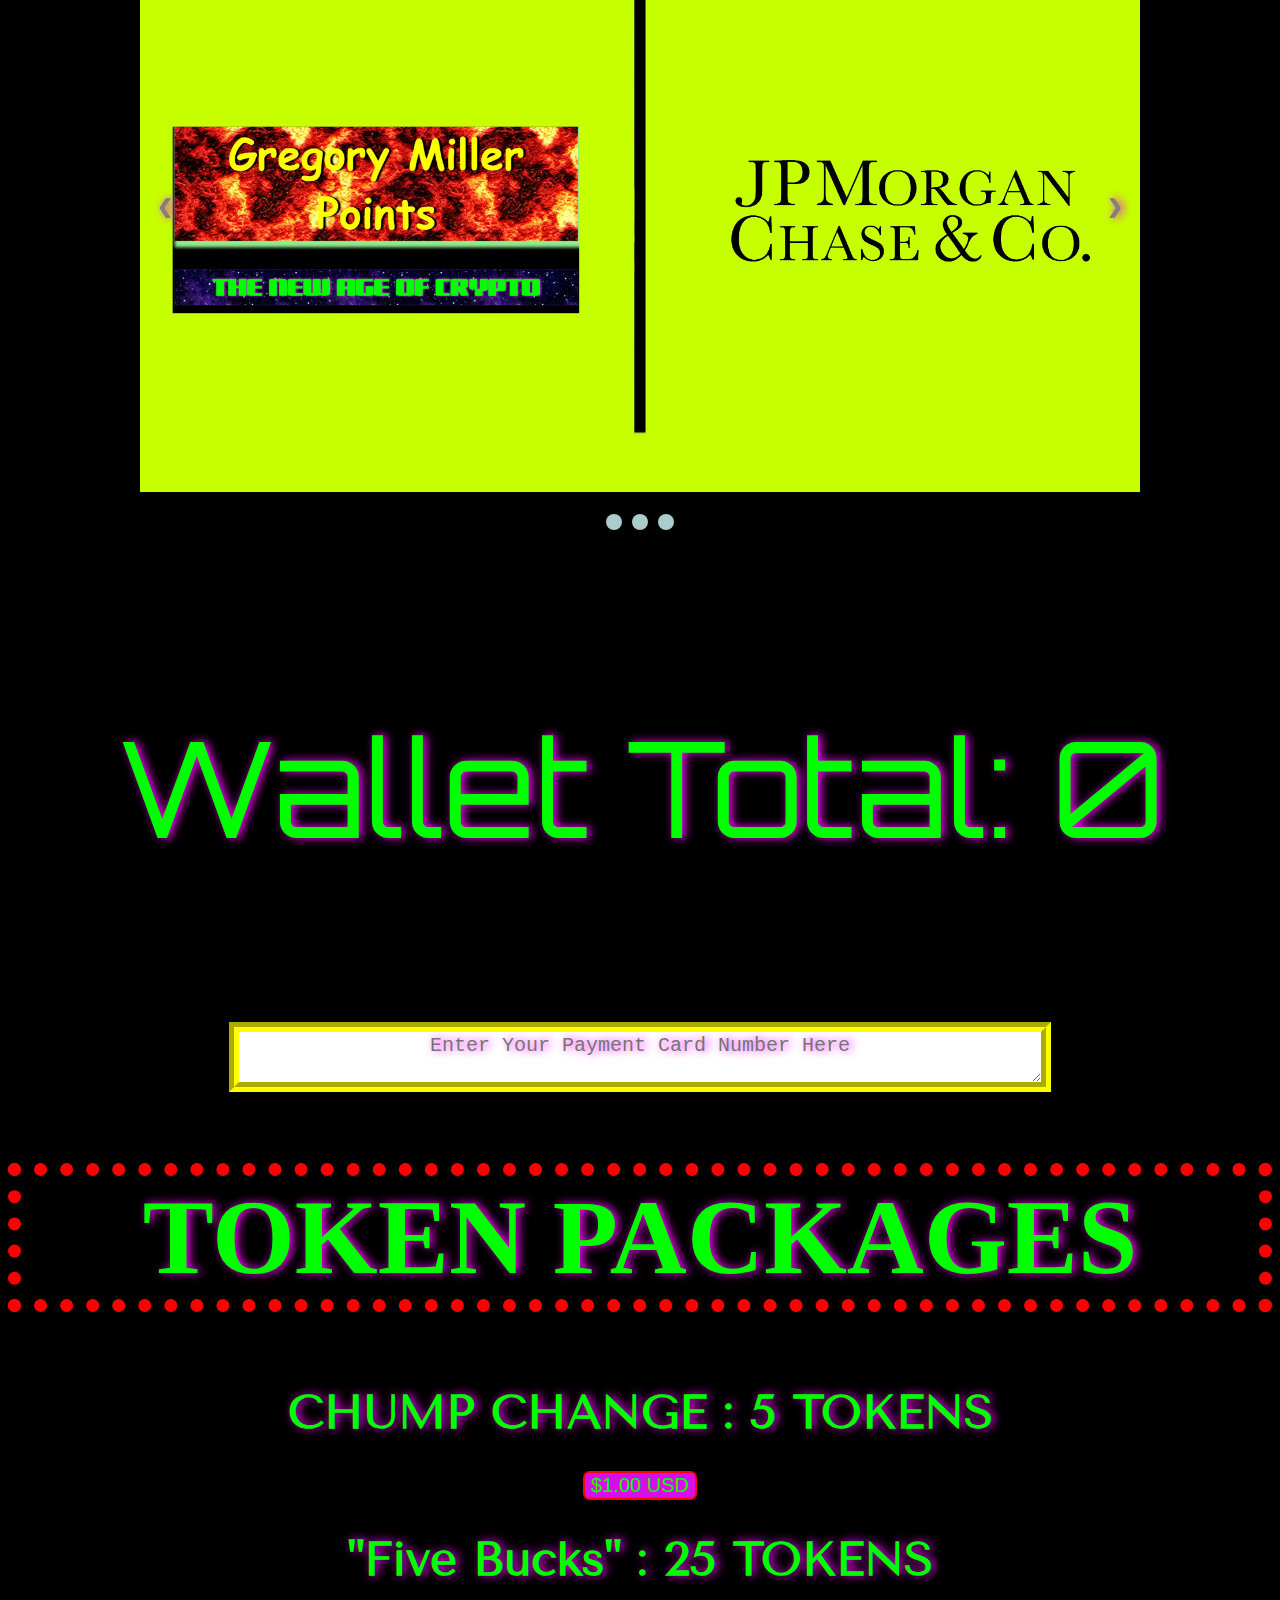
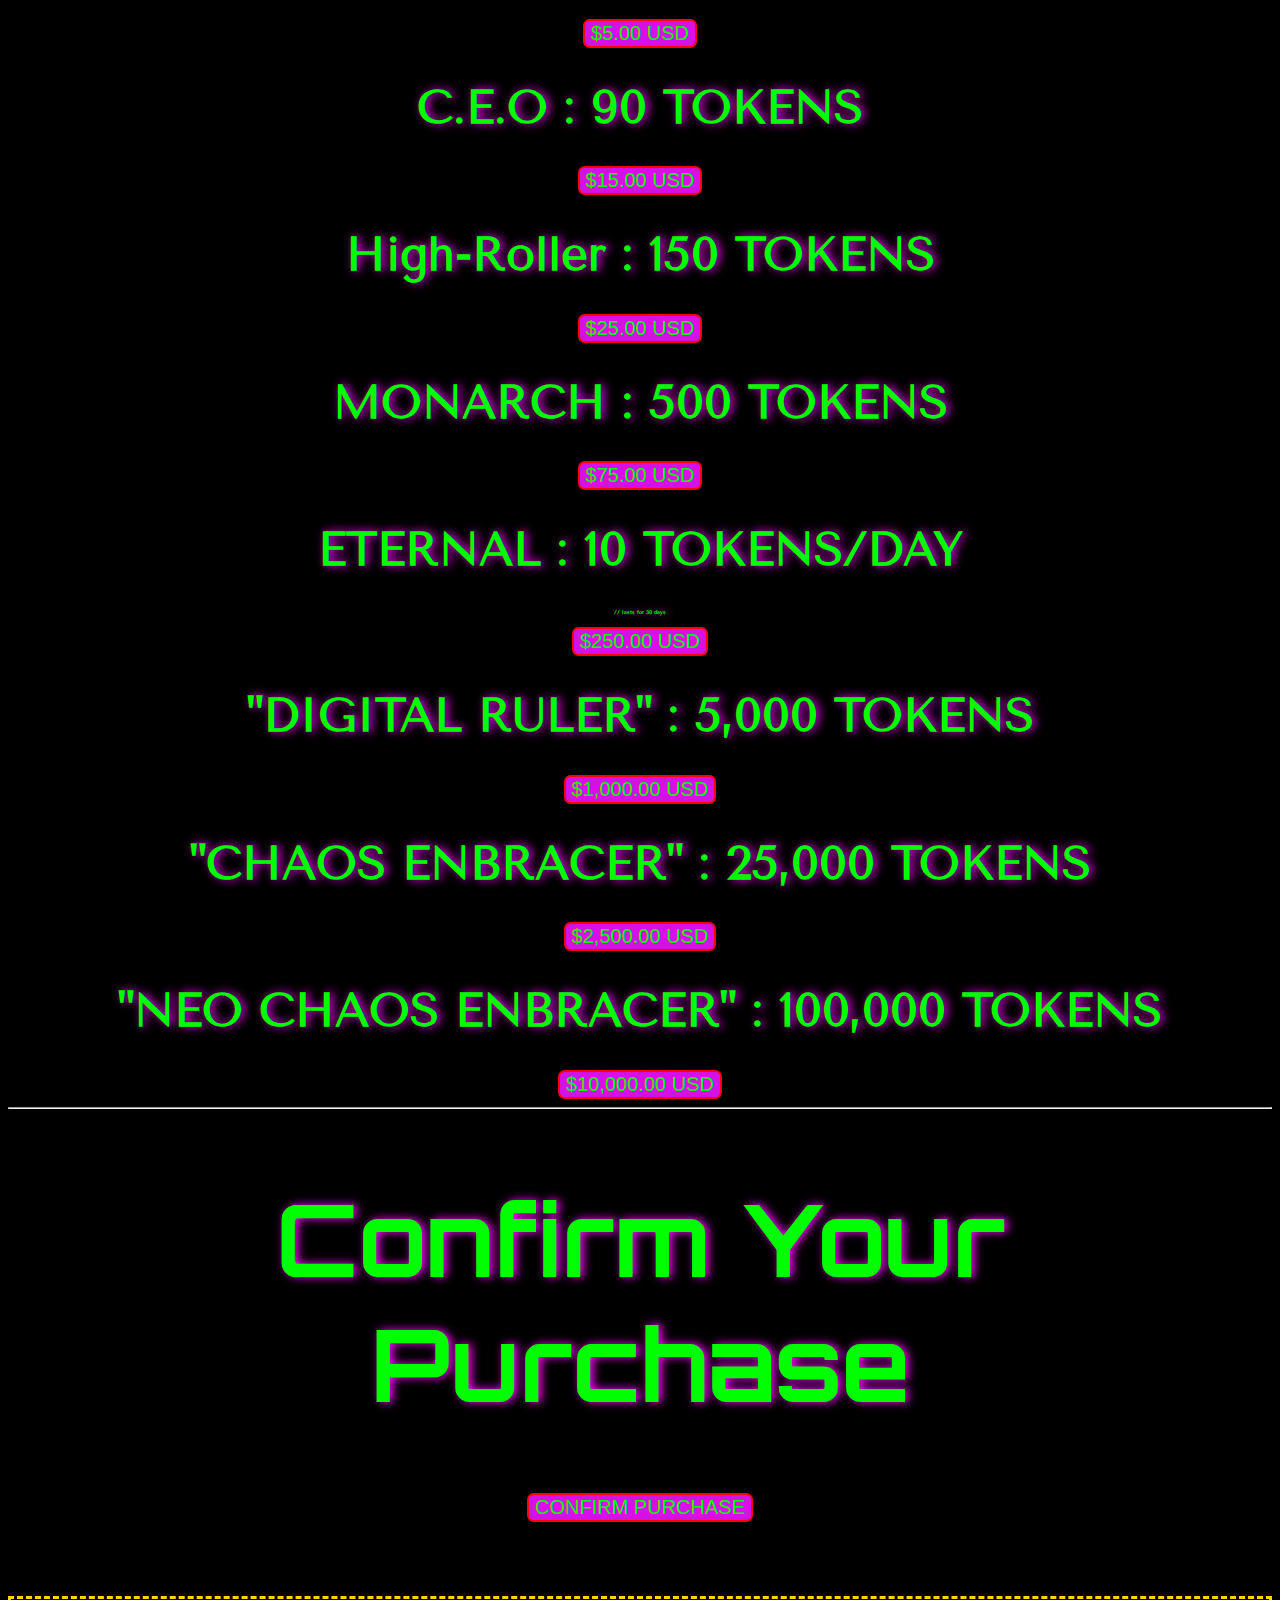
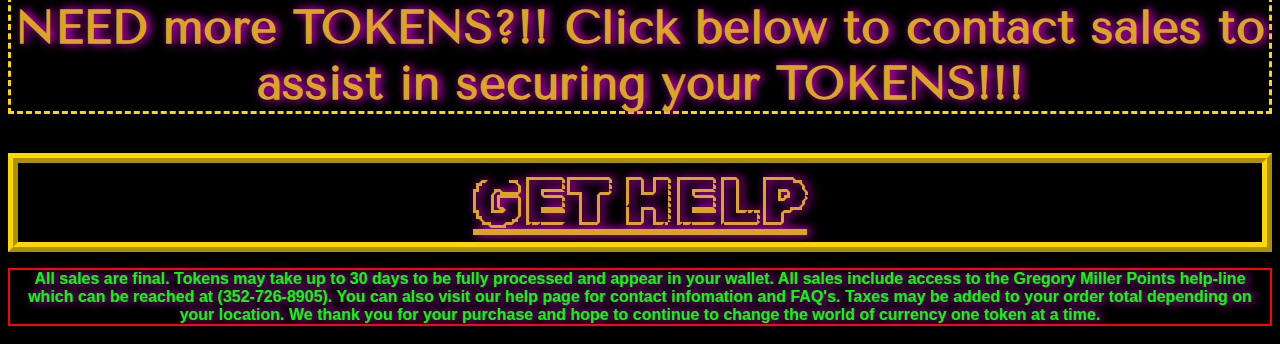
<file: buy.html>
<!DOCTYPE html>
<html>

<head>

<!-- I really like sharp cheddar cheese dude its so fuckin good yummy yumy in my uh stomach -->

    <link rel="stylesheet" href="GREG.css">

    <link rel="stylesheet" href="carousel.css">

    <script src="carousel.js" defer></script>

    <script src="wallet.js" defer></script>


    <title>Buy Gregory Miller Points</title>


    <script>
        function payment_onEnter(e) {
            const val = document.getElementById("payment").value;
            if (val[val.length - 1] == "\n") {
                alert("PAYMENT CONFIRMED.");
                document.getElementById("payment").value = "";
            }
        }
    </script>


    <script>
    function merch_onClick(e) {
        alert("Purchase SUCCESSFUL");
    }
</script>



</head>

<body>


<h1 id="intro">Gregory Miller Points</h1>

<h2 id="age">THE NEW AGE OF CRYPTO</h2>

<a href="index.html" class="warp">RETURN TO HOMEPAGE</a>


<h3 id="sub">
Ready to unlock the power of Gregory Miller Points? Excellent! Follow the few easy steps to purchase your desired amount of tokens.
Just enter your card number in the box below. Then simply click the package(s) you wish to purchase. It's that simple!!
<span id="NEOage">The NEW AGE OF CRYPTO</span> is nearly upon you, kiddo!    
</h3>

<br>


<div class="slideshow-container fade">

    <div class="Containers">
      <div class="MessageInfo">1 / 3</div>
      <img src="greed.jpg" style="width:100%">
    </div>
  
    <div class="Containers">
      <div class="MessageInfo">2 / 3</div>
      <img src="greg_amex.jpg" style="width:100%">
    </div>
  
    <div class="Containers">
      <div class="MessageInfo">3 / 3</div>
      <img src="greg_hp.jpg" style="width:100%">
      
    </div>
    
  
    <a class="Back" onclick="plusSlides(-1)">&#10094;</a>
    <a class="forward" onclick="plusSlides(1)">&#10095;</a>
  </div>
  <br>
  
  <div style="text-align:center">
    <span class="dots" onclick="currentSlide(1)"></span>
    <span class="dots" onclick="currentSlide(2)"></span>
    <span class="dots" onclick="currentSlide(3)"></span>
  </div>













<br>

<br>

<p id="neoWallet">Wallet Total: <span id="global-value">0</span></p>


<br>

<textarea id="payment" placeholder="Enter Your Payment Card Number Here"  oninput="payment_onEnter()"></textarea>

<h1 id="packages">TOKEN PACKAGES</h1>

<h1 class="sales_pitch" id="chump">CHUMP CHANGE : 5 TOKENS</h1>

<button class="center_flex" id="merch"    onclick="addValue(5)"  >$1.00 USD</button>


<h1 class="sales_pitch" id="five_bucks">"Five Bucks" : 25 TOKENS</h1>

<button class="center_flex" id="merch"     onclick="addValue(25)"  >$5.00 USD</button>


<h1 class="sales_pitch" id="ceo">C.E.O : 90 TOKENS</h1>

<button class="center_flex" id="merch"      onclick="addValue(90)" >$15.00 USD</button>

<h1 class="sales_pitch" id="high_roller">High-Roller : 150 TOKENS</h1>

<button class="center_flex" id="merch"     onclick="addValue(150)"  >$25.00 USD</button>

<h1 class="sales_pitch" id="monarch">MONARCH : 500 TOKENS</h1>

<button class="center_flex" id="merch"      onclick="addValue(500)" >$75.00 USD</button>

<h1 class="sales_pitch" id="Eternal">ETERNAL : 10 TOKENS/DAY </h1>

<h6 class="sales_pitch" id="mini_note">// lasts for 30 days</h6>

<button class="center_flex" id="merch"     onclick="addValue(10)"   >$250.00 USD</button>

<h1 class="sales_pitch" id="ruler">"DIGITAL RULER" : 5,000 TOKENS</h1>

<button class="center_flex" id="merch"     onclick="addValue(5000)"   >$1,000.00 USD</button>

<h1 class="sales_pitch" id="ruler">"CHAOS ENBRACER" : 25,000 TOKENS</h1>

<button class="center_flex" id="merch"     onclick="addValue(25000)"  >$2,500.00 USD</button>

<h1 class="sales_pitch" id="ruler">"NEO CHAOS ENBRACER" : 100,000 TOKENS</h1>

<button class="center_flex" id="merch"     onclick="addValue(100000)"  >$10,000.00 USD</button>



<hr>

<h1 id="confirmTotal">Confirm Your Purchase</h1>

<button id="merch" class="center_flex" onclick="merch_onClick();">CONFIRM PURCHASE</button>

<br>

<br>


<h2 id="more" class="sales_pitch">NEED more TOKENS?!! Click below to contact sales to assist in securing your TOKENS!!!</h2>

<a class="warp" href="help.html">GET HELP</a>

<p id="terms">All sales are final. Tokens may take up to 30 days to be fully processed and appear in your wallet. All sales include access
    to the Gregory Miller Points help-line which can be reached at (352-726-8905). You can also visit our help page for 
    contact infomation and FAQ's. Taxes may be added to your order total depending 
on your location. We thank you for your purchase and hope to continue to change the world of currency one token at a time. </p>








</body>

</html>
</file>
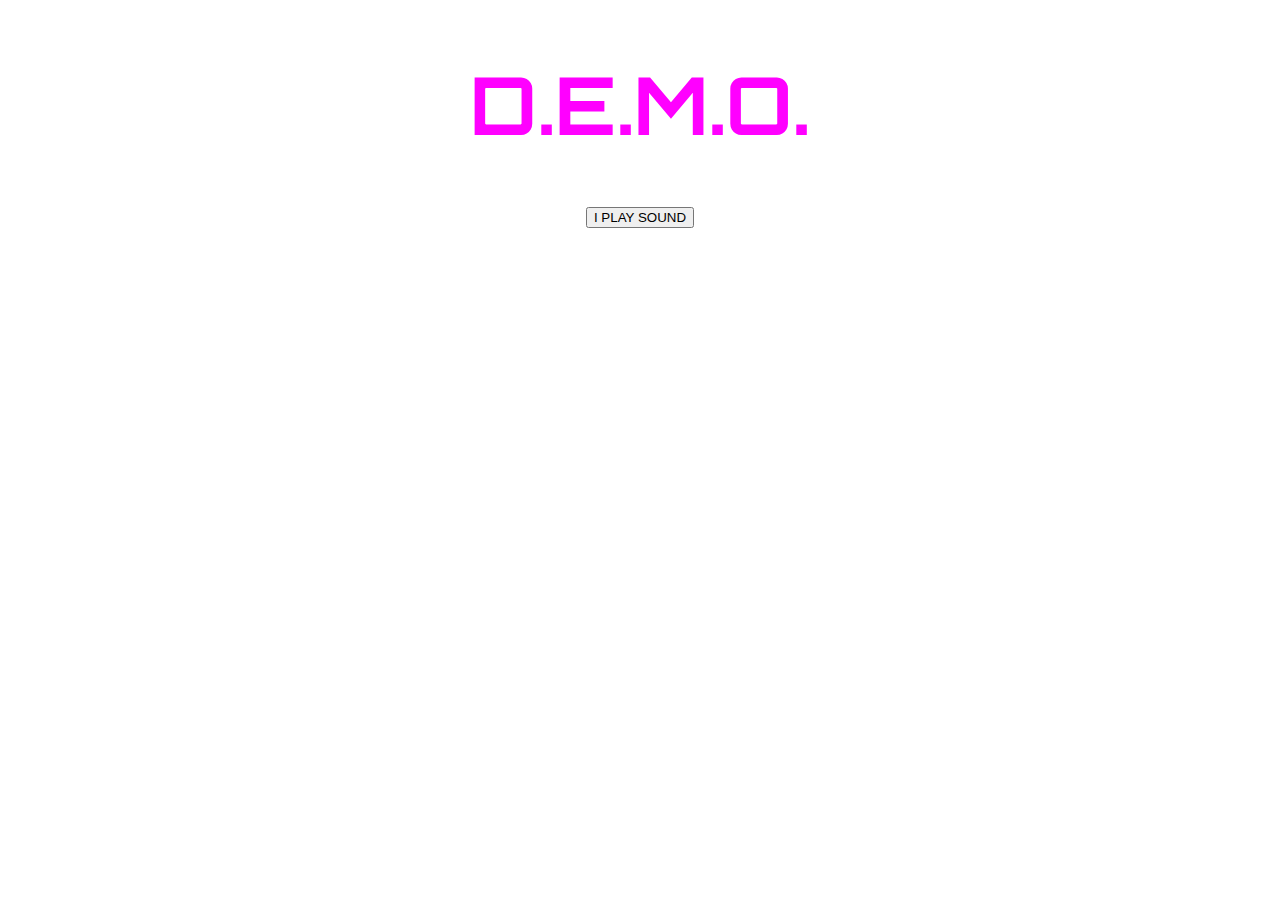
<file: demo.html>
<!DOCTYPE html>

<html>

<head>

<link href="quaint.css" rel="stylesheet">

<script src="demo.js" defer></script>

<title>REAL DEMO</title>

</head>

<body>

<h1 id="header">D.E.M.O.</h1>

<button id="button" onclick="play()";>I PLAY SOUND</button>

</body>    
</html>
</file>
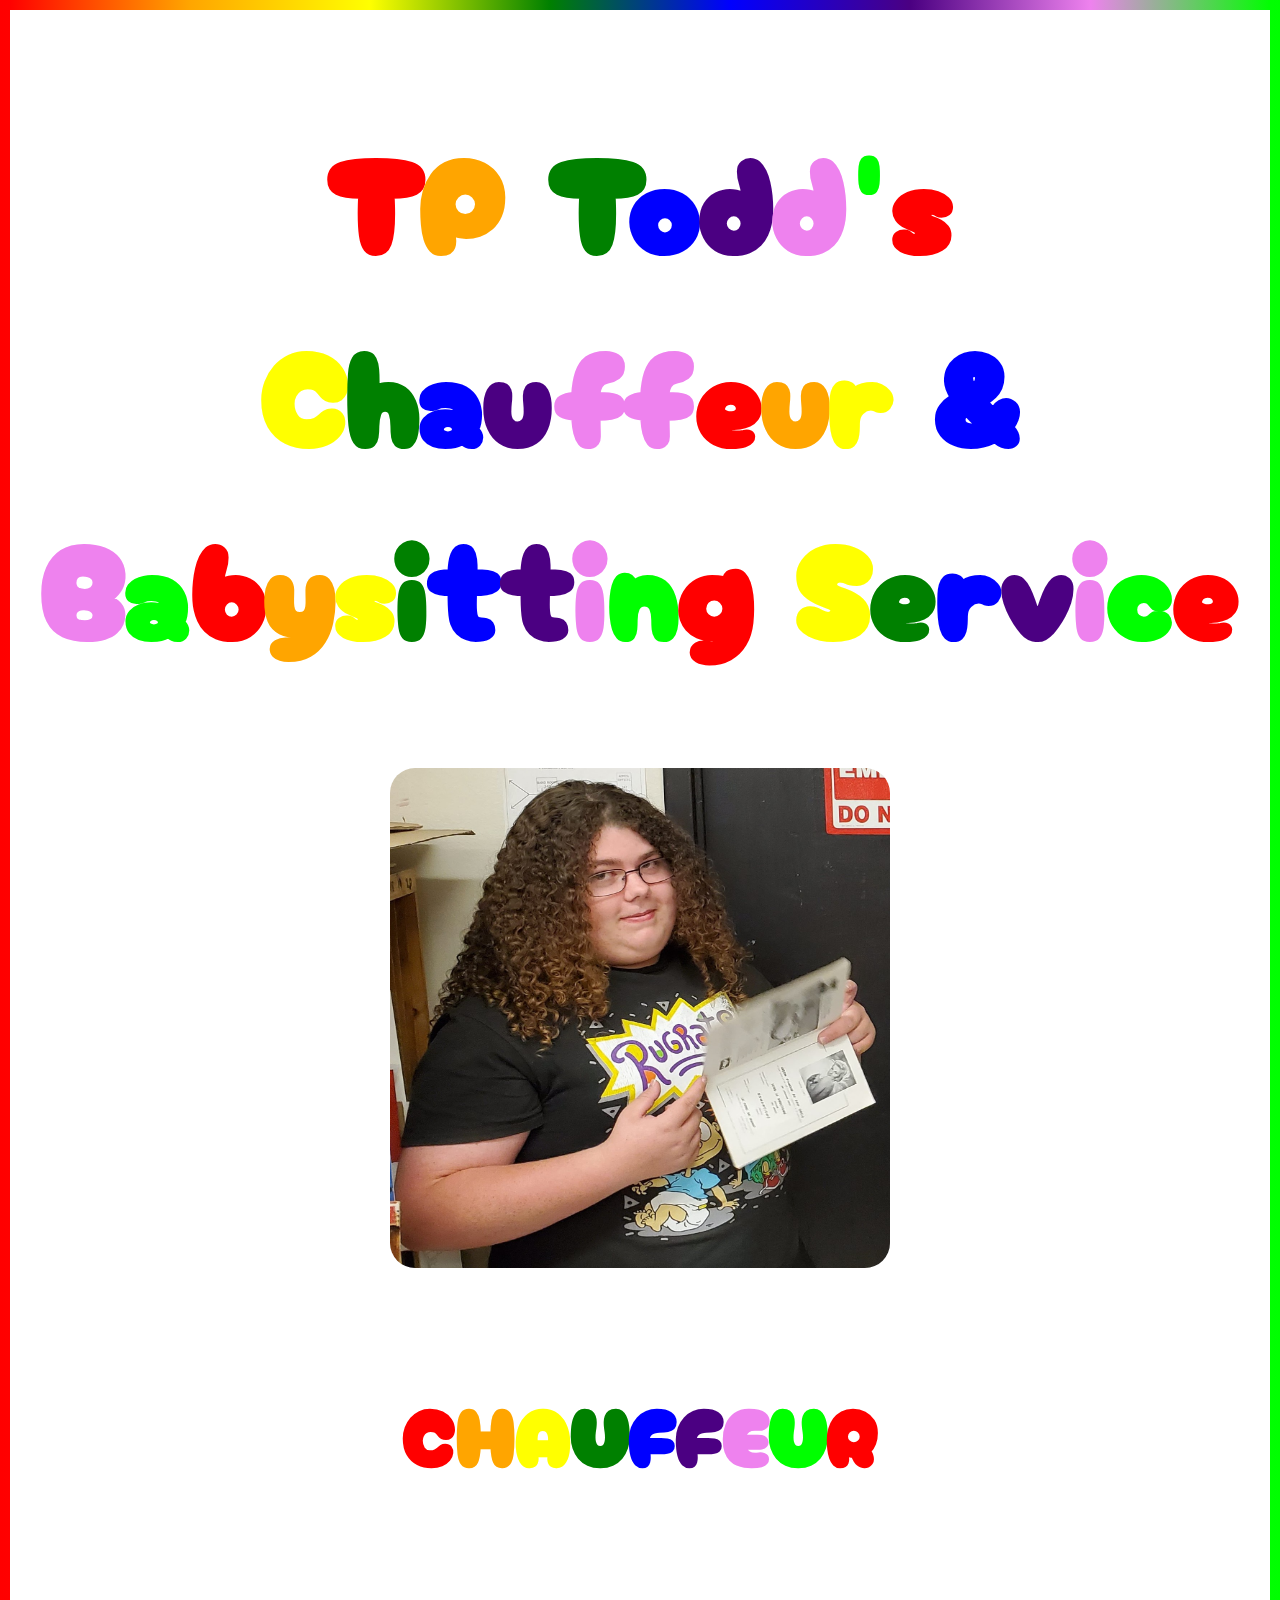
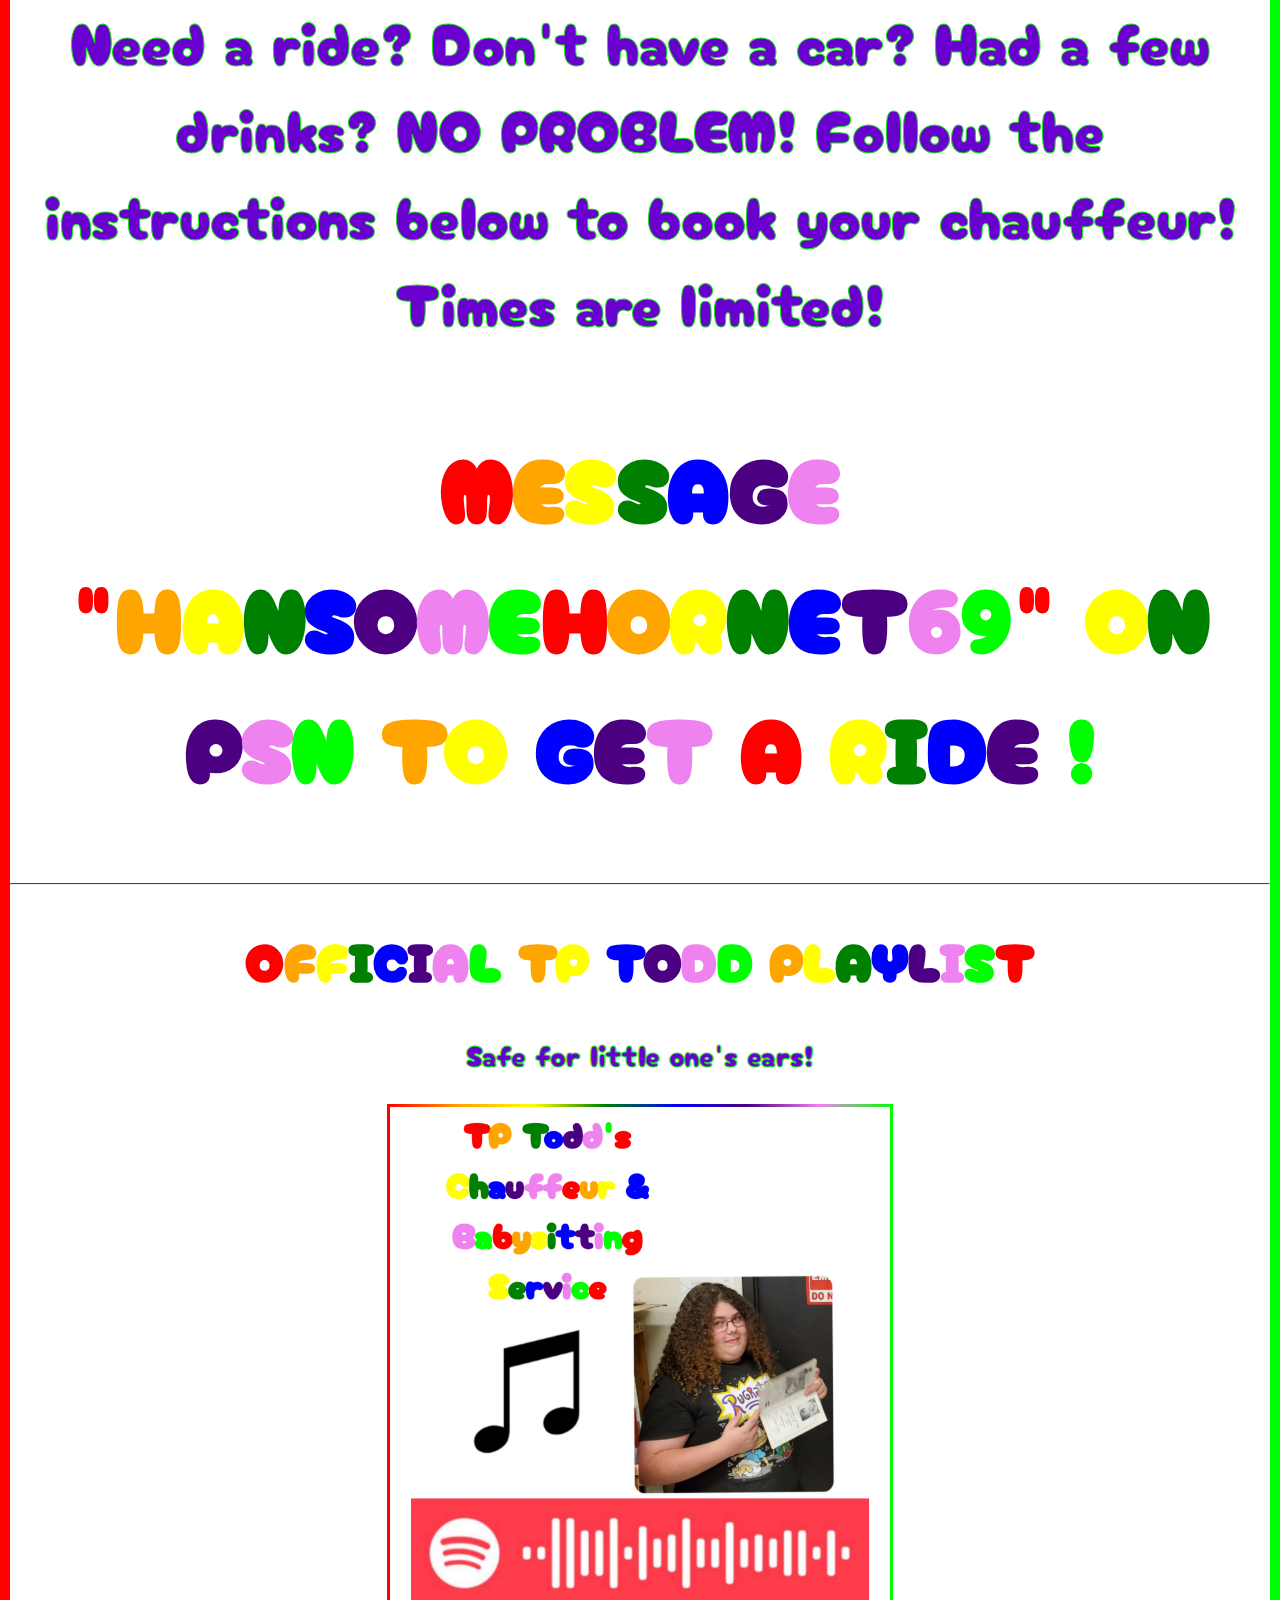
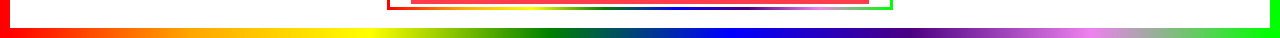
<file: driver.html>
<!DOCTYPE html>
<html lang="en">
<head>
    <meta charset="UTF-8">
    <title>HIRE A CHAUFFEUR</title>

    <link href="TpIcon.jpg" rel="icon">

    <link href="TODDstyle.css" rel="stylesheet">

    <script src="driver.js" defer></script>

</head>
<body>
    
    <div id="page-border">

        <!-- SORRY -->
        <div id="stickyCUM" style="position: sticky;">

            <a href="babysitter.html" style="text-decoration: none;">
            <h1 id="mainHeader">TP Todd's Chauffeur & Babysitting Service</h1>
        </a>
            <a href="babysitter.html">
            <img src="TpIcon.jpg" id="topPIC" class="picture">
        </a>

        </div>

        <h4 id="driverHeader">CHAUFFEUR</h4>

        <p id="drivingDES">Need a ride? Don't have a car? Had a few drinks? NO PROBLEM! Follow the instructions
            below to book your chauffeur! Times are limited! 
        </p>

        <h2 id="messageDriver">MESSAGE "HANSOMEHORNET69" ON PSN TO GET A RIDE !</h2>

        <hr id="bar">

        <h1 id="playlistHeader">OFFICIAL TP TODD PLAYLIST</h1>
        
        <p id="musicSubHeader">Safe for little one's ears!</p>
        <img src="spotifyCode.jpg" id="spotifyCode" class="rainbow-border">

        <br>

</body>
</html>
</file>
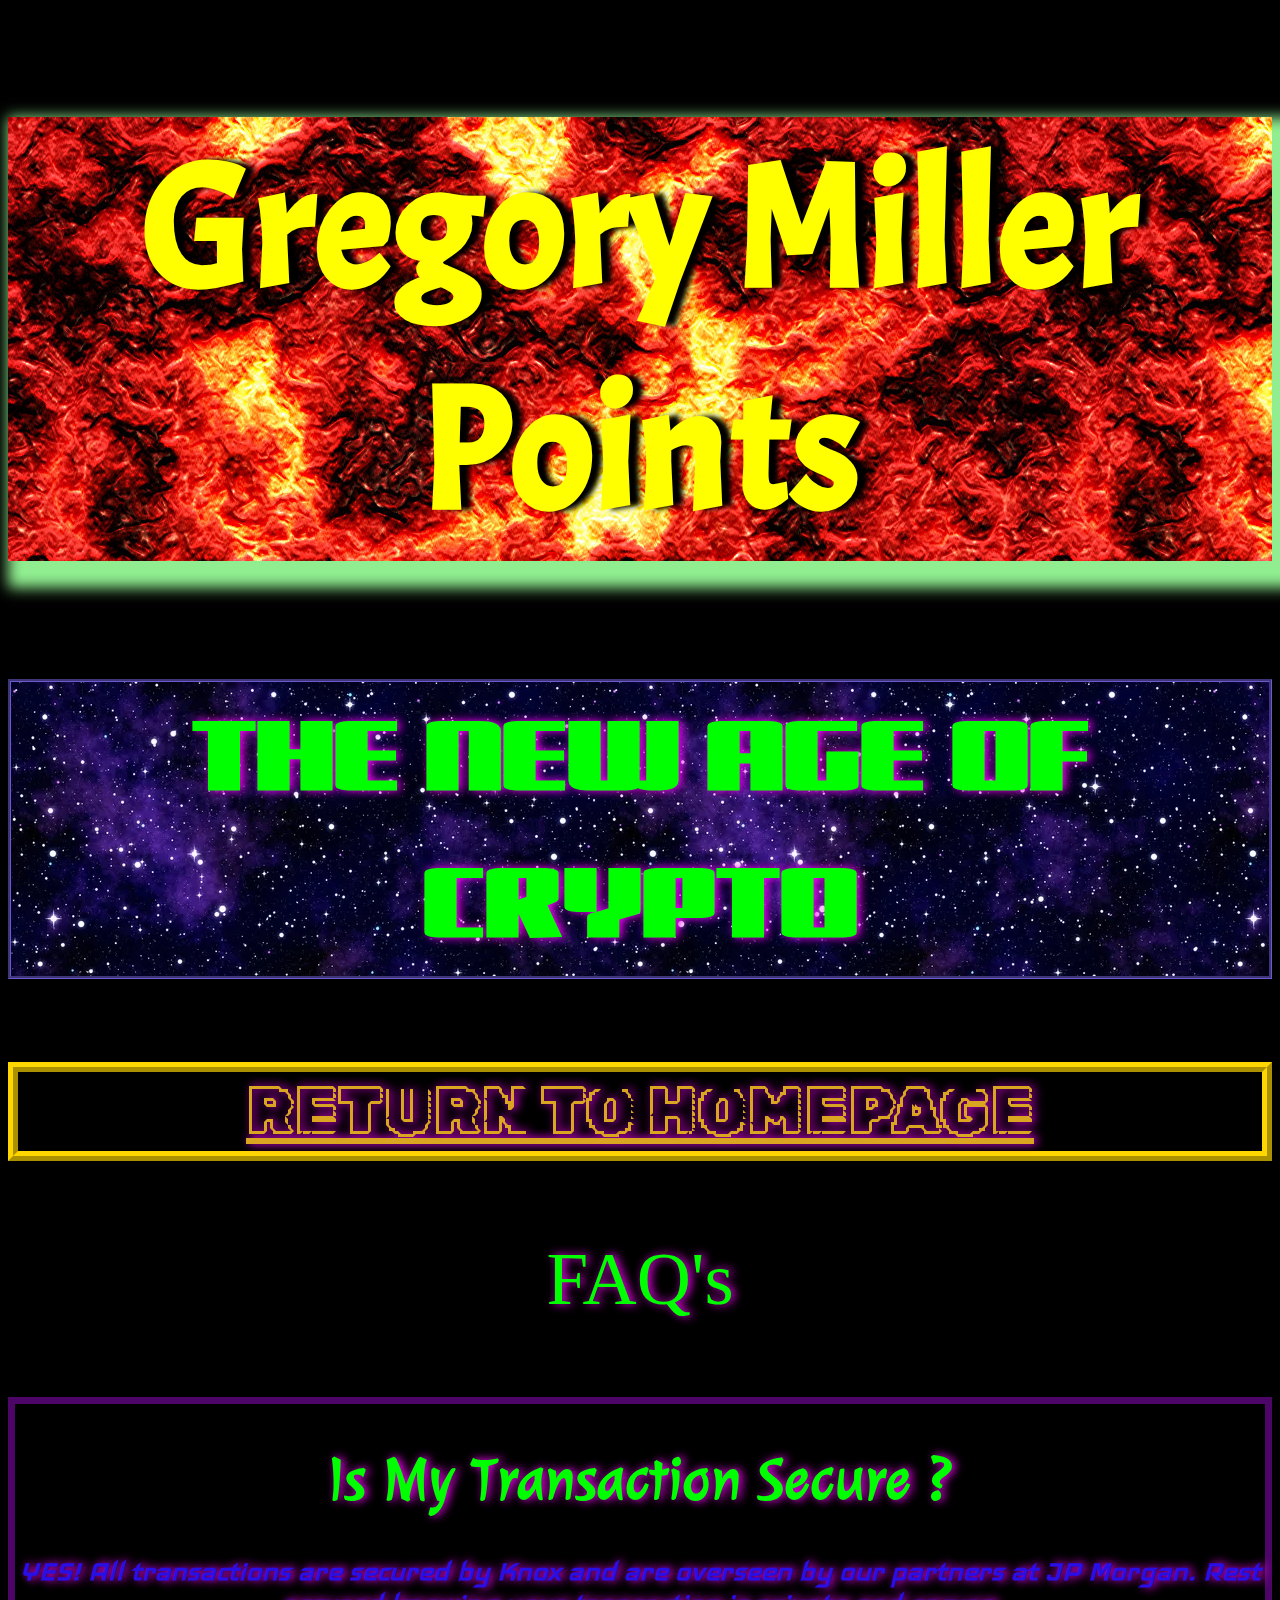
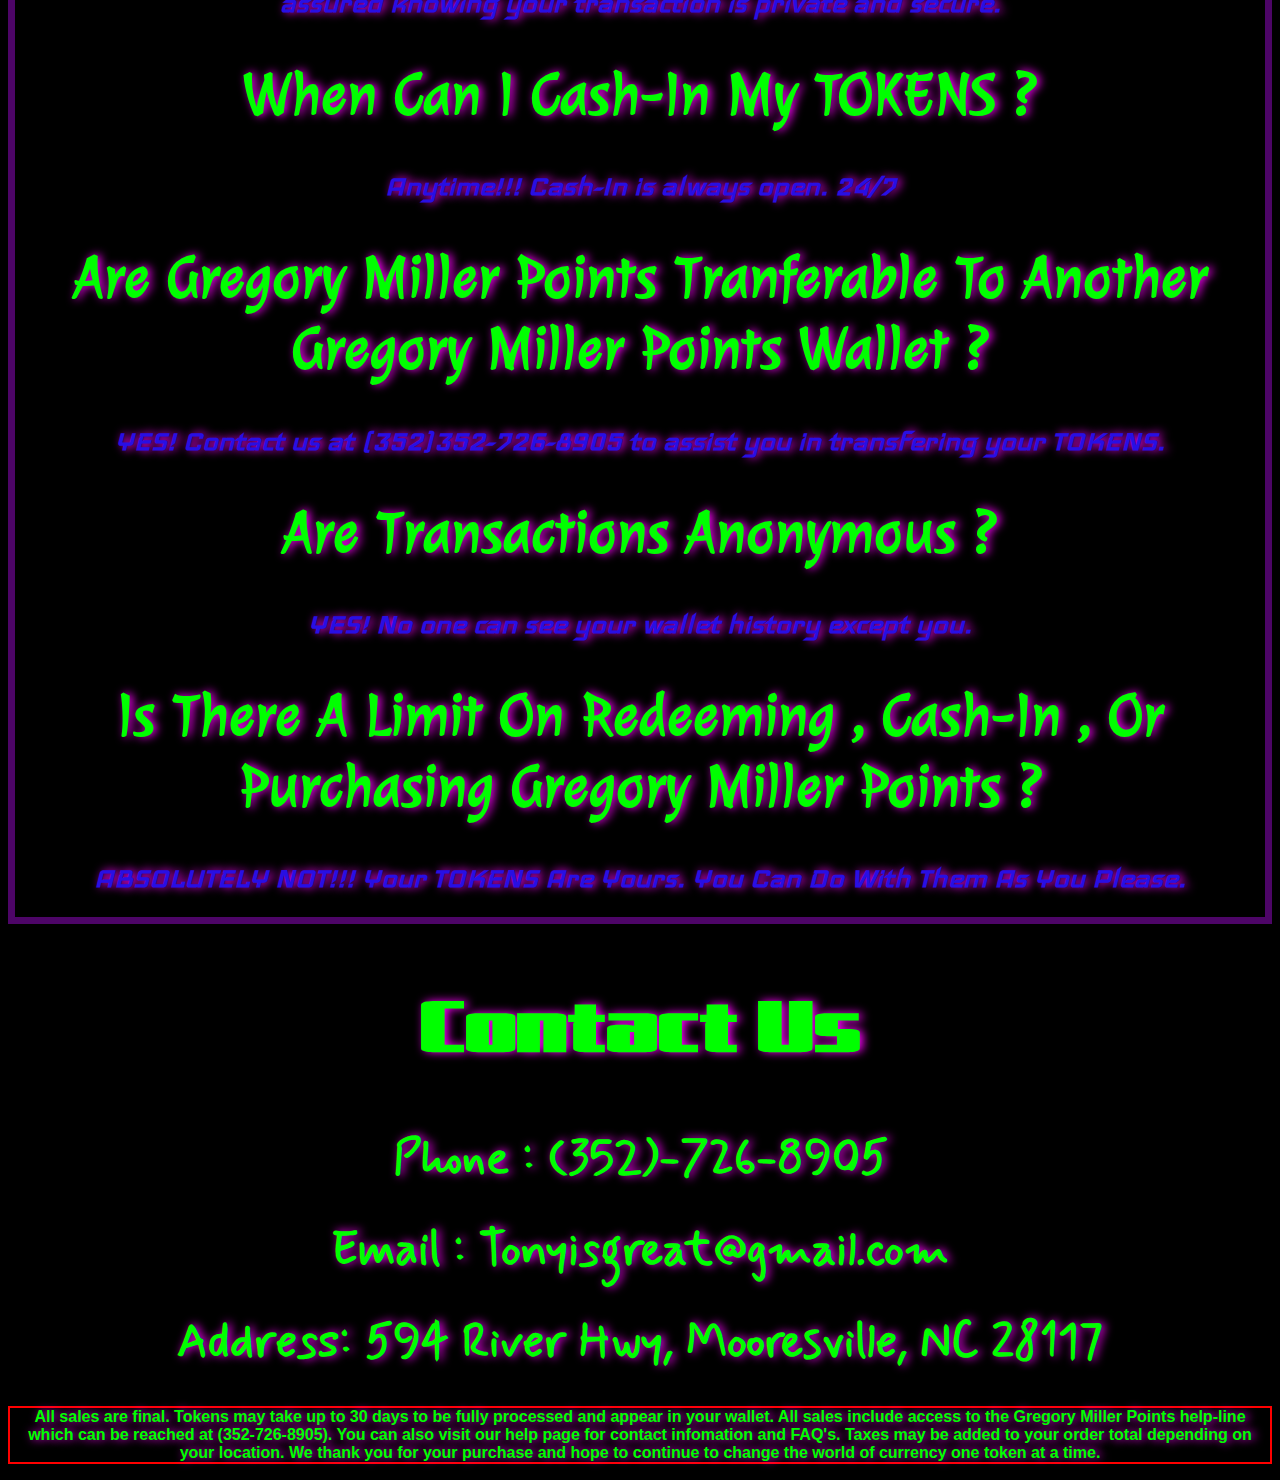
<file: help.html>
<!DOCTYPE html>

<html>

<head>

<!-- Todd was here -->

    <link rel="stylesheet" href="GREG.css">

    <script src="daywalker.js" defer></script>

    <title>GREGORY MILLER POINTS HELP</title>

    <script>

        type="text/javascript"
        const boom = new Audio();
        boom.src = "./VineBoom.mp3";
        
        
        </script>
        

</head>

<body>

   

    <h1 id="intro">Gregory Miller Points</h1>

    <h2 id="age">THE NEW AGE OF CRYPTO</h2>

    <a href="index.html" class="warp">RETURN TO HOMEPAGE</a>

    <p class="faq_header">FAQ's</p>

<div id="golden">

    <h1 class="faq">Is My Transaction Secure ? </h1>

    <h1 class="answers">YES! All transactions are secured by Knox and are overseen by our partners at JP Morgan.
        Rest assured knowing your transaction is private and secure.
    </h1>

    <h1 class="faq">When Can I Cash-In My TOKENS ? </h1>

    <h1 class="answers">Anytime!!! Cash-In is always open. 24/7</h1>

    <h1 class="faq">Are Gregory Miller Points Tranferable To Another Gregory Miller Points Wallet ?</h1>

    <h1 class="answers">YES! Contact us at (352)352-726-8905 to assist you in transfering your TOKENS.</h1>

    <h1 class="faq">Are Transactions Anonymous ?</h1>

    <h1 class="answers">YES! No one can see your wallet history except you.</h1>

    <h1 class="faq">Is There A Limit On Redeeming , Cash-In , Or Purchasing Gregory Miller Points ?</h1>

    <h1 class="answers">ABSOLUTELY NOT!!! Your TOKENS Are Yours. You Can Do With Them As You Please.</h1>

    </div>

    <h1 id="contact_header">Contact Us</h1>

    <h1 class="contact_info">Phone : (352)-726-8905</h1>

    <h1 class="contact_info">Email : Tonyisgreat@gmail.com</h1>

    <h1 class="contact_info">Address: 594 River Hwy, Mooresville, NC 28117</h1>

    <p id="terms">All sales are final. Tokens may take up to 30 days to be fully processed and appear in your wallet. All sales include access
    to the Gregory Miller Points help-line which can be reached at (352-726-8905). You can also visit our help page for 
    contact infomation and FAQ's. Taxes may be added to your order total depending 
on your location. We thank you for your purchase and hope to continue to change the world of currency one token at a time. </p>





</body>




</html>
</file>
<file: GREG.css>
@import url('https://fonts.googleapis.com/css2?family=Gajraj One&display=swap');
@import url('https://fonts.googleapis.com/css2?family=Julee&display=swap');
@import url('https://fonts.googleapis.com/css2?family=Blaka+Hollow&family=Gajraj+One&family=Julee&display=swap');
@import url('https://fonts.googleapis.com/css2?family=Mynerve&display=swap');
@import url('https://fonts.googleapis.com/css2?family=Rubik+Iso&display=swap');
@import url('https://fonts.googleapis.com/css2?family=Tenor+Sans&display=swap');
@import url('https://fonts.googleapis.com/css2?family=Iceland&display=swap');
@import url('https://fonts.googleapis.com/css2?family=Comic+Neue&display=swap');
@import url('https://fonts.googleapis.com/css2?family=Acme&display=swap');


/* Wild West Font */
@import url('https://fonts.googleapis.com/css2?family=Acme&family=Smokum&display=swap');

@import url('https://fonts.googleapis.com/css2?family=Orbitron&display=swap');

@import url('https://fonts.googleapis.com/css2?family=Roboto+Mono&display=swap');

/* NEO ORBITRON */
@import url('https://fonts.googleapis.com/css2?family=Orbit&display=swap');
/*     font-family: 'Orbit', sans-serif; */

@import url('https://fonts.googleapis.com/css2?family=Quicksand&display=swap');
@import url('https://fonts.googleapis.com/css2?family=Oxygen&display=swap');

:root {
    --bronze: #CD7F32;
  }
  

*{
text-shadow:magenta 3px 0 10px;

}

.gregged {
    background-image: url("greg2.jpg");
}

#intro{

color:yellow;
text-align: center;
font-size: 175px;
box-shadow:lightgreen 10pt 10pt 10pt 10pt;
text-shadow: #000000 10px 0 5px;
font-family: 'Julee', cursive;
background-image: url("lava.jpg");
font-family: 'Comic Neue', cursive;


}

body{
    background-color:#000000;

}

#sub{
    color:lime;
    text-align: center;
    font-size: 35px;
}

#cowboy{
    font-family: 'Smokum', cursive;
    color:lime;
    text-align: center;
    font-size: 35px;
    letter-spacing: 5px;
}

#home-login{
text-decoration: none;}

#prize_header{
    text-align: center;
    color: lime;
    border-color:red ;
    border-style: dotted;
    border-width: 10pt;
    font-size: 30pt;
}
.prizes{

    color: lime;
    text-align: center;

}

#lith{
    text-decoration: none;
}

.center-flex {
    display: flex;
    justify-content: center;
}

#fancyGreg{
    margin: auto;
    display: flex;
    justify-self: center;
    height: 700px;
    width: 600px;
}

#pic{

    width: 600px;
    height:600px;
}

#saus{
    width: 600px;
    height:600px;

}

#pic:hover {
    filter: saturate(5000);
}

/*Jereimah Size Font */

.des{
    text-align: center;
    color: gold;
    font-style: italic;
    font-size: 5pt;

}

#website{
    
    display: block;
    width: 100px;
    height: 100px;
    padding: 10px 10px 10px 10px;
}

#cash{
    text-align: center;
    color: lime;
    font-size:50pt;
    border-color: red;
    border-style: dotted;
    border-width: 10pt;


}

#chart{
    justify-content: center;
    border: gold;
    border-style: solid;
    border-width: 2px;
}


#token_value{
    text-align: center;
    color: lightskyblue;

}

#s_header, #story{
    text-align: center;
    font-family: "julee";
}

#s_header{
color:lime ;
font-size: 100px;
border-color:turquoise ;
border-style: dotted;
border-width: 10pt;
background-image: url("water.jpg");
filter: blur(2px);
}

#story{
    text-align: center;
    color: lightskyblue;
    font-size: 25px;
}

#age, #news{
    text-align: center;
    color: lime;
    font-size: 75pt;
    
   
}

#age{
    border-color: slateblue;
    border-style: groove;
    background-image: url("galaxy.jpg");
}

#email{
    display: block;
    margin: auto;
    font-size: 15pt;
    width: 50%;
    border:groove 10px yellow;
    text-align: center;
}

#age, #cash, #prize_header,#NEOage{
    font-family: "Gajraj One";
}
#sub, #story, #intro{
    font-family: 'comic sans', cursive;
}

#sub, #story{
    font-family: 'Roboto Mono', monospace;

}

#chaos{
    display: flex;
    margin: auto;
    justify-content: center;
    align-items: center;
    text-align: center;
    font-size: 20px;
    color:lime;
    background-color: #d213e4;
    border-style: solid;
    border-radius: 5pt;
    border-color: red;
}

#ready{
    text-align: center;
    color: lime;
    font-size:50pt;
    border-color: red;
    border-style: dotted;
    border-width: 10pt;
    font-family: 'Mynerve', cursive;

}

.warp{
    text-align: center;
    color: goldenrod;
    font-size:50pt;
    border-color: gold;
    border-style:ridge;
    border-width: 10px;
    font-family: 'Rubik Iso', cursive;
    display: flex;
    margin: auto;
    justify-content: center;

}

#red_reboot{
    color:#000000;
    text-align: center;
    font-size: 50pt;
    border-color: maroon;
    border-style: ridge;
    border-width: 10px;
    display: flex;
    margin: auto;
    justify-content: center;
    background-image: url(beep.jfif);

}
#intro{
    font-family: 'Acme', sans-serif;

}
/* BUY.html tags */


#jp{
    width: 1000px;
    height: 500px;
    display: flex;
    margin: auto;
    justify-content: center;
}

#neoWallet, #global-value{
    color: lime;
    text-shadow: aqua 10px 10px 10px 10px;
    text-align: center;
    font-size: 100pt;
    font-family: 'Orbitron', sans-serif;
}

#confirmTotal{
    color: lime;
    text-align: center;
    font-size: 75pt;
    font-family: 'Orbitron', sans-serif;


}

#creditCard{
    margin: auto;
    display: flex;
    justify-self: center;
    height: 300px;
    width:400px;
}

#payment{
    display: block;
    margin: auto;
    font-size: 15pt;
    width: 50%;
    border:groove 10px yellow;
    text-align: center;
    width: 65%;

}

#packages{
    text-align: center;
    color: lime;
    font-size:80pt;
    border-color: red;
    border-style: dotted;
    border-width: 10pt;


}

.sales_pitch{
    font-family: 'Tenor Sans', sans-serif;
    text-align: center;
    color: lime;
    font-size: 35pt;
    

}

#merch{
    display: flex;
    margin: auto;
    justify-content: center;
    align-items: center;
    text-align: center;
    font-size: 20px;
    color:lime;
    background-color: #d213e4;
    border-style: solid;
    border-radius: 5pt;
    border-color: red;

}

#terms{
    text-align: center;
    border-color: red;
    border-style: double;
    border-width: 2px;
    color: lime;
    font-family: 'Trebuchet MS', 'Lucida Sans Unicode', 'Lucida Grande', 'Lucida Sans', Arial, sans-serif;
    font-weight: bold;
}

#more{
    border-color: gold;
    border-style: dashed;
    color: goldenrod;
}

#mini_note{
    color:lime;
    text-align: center;
    font-size: 4pt;
}

/* help.html tags */

.faq_header{
    text-align: center;
    font-size: 75px;
    color: lime;
}

.faq{
    text-align: center;
    color: lime;
    font-size: 45pt;
    font-family: "julee";

}

.answers{
    font-size: 25pt;
    text-align: center;
    font-family: 'Iceland', cursive;
    color: #280fe4;
    font-style: italic;
    font-weight: bold;

}

#golden{
    border: rgba(112, 7, 150, 0.687);
    border-style: solid;
    border-width: 7px;
}

#contact_header{
    text-align: center;
    color: lime;
    font-size: 55pt;
    font-family: "Gajraj One";


}

.contact_info{
    color: lime;
    font-size: 35pt;
    text-align: center;
    font-family: 'Mynerve', cursive;


}

/* sim.html tags */

#simIdea{
    text-align: center;
    color: navy;
    font-size: 55pt;
    font-family: 'Iceland', cursive;
    text-shadow: orangered 2px 2px;
    -webkit-text-stroke: rgb(153, 0, 255) 2px;
}

#simPoints{
    text-align: center;
    font-family: 'Smokum', cursive;
    font-size: 55pt;
    font-style: italic;
    font-weight: bold;
    color: yellow;
}

#simPointsTarget{
    color: lime;
    -webkit-text-stroke: #0fc4e4 1px;
}

#simPointsTarget:hover{
    color: #0fc4e4;
    -webkit-text-stroke: lime 1px;

}

.story{
    text-align: center;
    color: lime;
    font-family: 'Orbitron', sans-serif;
    font-size: 20pt;
}

.storyChoice{
    margin:auto;
    display: flex;
    justify-self: center;
    font-size: 30pt;
    text-align: center;
    color: lime;
    background-color: #000000;
    border-style: solid;
    border-color: lightgray;
    border-width: 4px;
    border-radius: 10%;
}

#trophyHeader{
    font-family: 'Orbit', sans-serif;
    text-align: center;
    color: #0f99e4;
    font-size: 60pt;
    font-weight: bold;
    text-shadow: none;
    -webkit-text-stroke: #0f21e4 1px;
}

#resetGame{
    margin :auto;
    display: flex;
    justify-self: center;
    color: red;
    text-align: center;
    font-size: 44pt;
    background-color: #000000;
    border-style: solid;
    border-color: lightgray;
    border-width: 4px;
    border-radius: 10%;

}

#plat{
    text-align: center;
    color: aqua;
}

.trophyDes, .trophyTitle, .gold{
    text-shadow: none;
}

.trophyTitle{
    font-size: 25pt;
    font-family: 'Quicksand', sans-serif;
    text-align: center;
}

.trophyDes{
    font-size: 15pt;
    text-align: center;
    font-family: 'Oxygen', sans-serif;
    color: gainsboro;
}

.gold{
    color: gold;
}

.silver{
    color: silver;
}

.bronze{
    color: var(--bronze) ;
}

#video-container {
    position: fixed;
    top: 50%;
    left: 50%;
    transform: translate(-50%, -50%);
    z-index: 9999;
    width: "100vh";
    height: 100vh;
}

#targetMe{
    -webkit-text-stroke: #000000 1px;
    text-shadow: none;
    font-weight: bolder;
}
  
/* shop.html tags */

#storeIntro{
    text-align: center;
    color: #0fc4e4;
    font-size: 60pt;
    font-family: 'Iceland', cursive;
    border-style: dotted;
    border-width: 11px;
    border-color: red;
}

#storeMode{
    color: lime;
    font-size: 25pt;
    text-align: center;
    margin: auto;
    display: flex;
    justify-self: center;
    background-color: gray;
}

#shirtPic{
    margin: auto;
    display: flex;
    justify-self: center;
    height: 450px;
    width: 400px;
}


#shirtDes , #shirtDes2, #shirtDes3{
    text-align: center;
    font-size: 30pt;
    color: #ed1115;
    font-family: 'Tenor Sans', sans-serif;

}

#shirtDes2, #mugDES_OG{
    color: #c8e40f;
    font-size: 20pt;
    font-style: italic;
    text-align: center;
}

#shirtDes3{
    color: #04f7f7;
    font-size: 15pt;
    font-family: 'Julee', cursive;

}

#shirtbox{
    height: 40px;
    width: 40px;
}

#hideBox{
    visibility: hidden;
}

#nullShopMusic{
    margin: auto;
    display: flex;
    justify-self: center;
    color: #c8e40f;
    text-align: center;
    background-color: #280fe4;
    border-radius: 10%;
    border-color: deeppink;
    border-width: 2px;
    font-size: 25pt;
}

#shopDesOMEGA{
    text-align: center;
    color: lime;
    font-size: 40pt;
    font-family: 'Tenor Sans', sans-serif;

}

#underlineTarget{
    text-decoration: underline;
    font-style: italic;
    font-weight: bold;
    color: navy;
    text-shadow: red 2px 2px;
    font-family: "Gajraj One";
    -webkit-text-stroke: white 1px;

}

#storeBar{
    border-top-color: #d213e4;
}

#mugTitle{
    text-align: center;
    font-size: 30pt;
    color: #ed1115;
    font-family: 'Tenor Sans', sans-serif;
}

#mugPic{
    margin: auto;
    display: flex;
    justify-self: center;
    height: 400px;
    width: 400px;
}

#mugDES{
    text-align: center;
    color: #04f7f7;
    font-size: 15pt;
    font-family: 'Julee', cursive;
}

#mugDES_OG{
    font-family: 'Tenor Sans', sans-serif;
}

#taxConcat{
    text-align: center;
    font-size: 30pt;
    color: crimson;
    font-family: 'Orbitron', sans-serif;

}

#taxConcat:hover{
    color: #0f99e4;
    text-shadow: #c8e40f 2px 2px;
}
</file>
<file: admin.css>
@import url('https://fonts.googleapis.com/css2?family=Gajraj One&display=swap');
@import url('https://fonts.googleapis.com/css2?family=Julee&display=swap');
@import url('https://fonts.googleapis.com/css2?family=Blaka+Hollow&family=Gajraj+One&family=Julee&display=swap');
@import url('https://fonts.googleapis.com/css2?family=Mynerve&display=swap');
@import url('https://fonts.googleapis.com/css2?family=Rubik+Iso&display=swap');
@import url('https://fonts.googleapis.com/css2?family=Tenor+Sans&display=swap');
@import url('https://fonts.googleapis.com/css2?family=Iceland&display=swap');
@import url('https://fonts.googleapis.com/css2?family=Comic+Neue&display=swap');
@import url('https://fonts.googleapis.com/css2?family=Acme&display=swap');


/* Wild West Font */
@import url('https://fonts.googleapis.com/css2?family=Acme&family=Smokum&display=swap');

@import url('https://fonts.googleapis.com/css2?family=Orbitron&display=swap');

@import url('https://fonts.googleapis.com/css2?family=Roboto+Mono&display=swap');

body{
    background-image: url(beep.jfif);
    background-repeat: repeat-x;
    background-size: cover;
}

#welcome{
    color:lime;
    text-align: center;
    font-size: 75px;
    font-family: "Gajraj One";
    background-image: url(galaxy.jpg);
}

.warp{
    text-align: center;
    color: lime;
    font-size:50pt;
    border-color: cyan;
    border-style:ridge;
    border-width: 10px;
    font-family: 'Rubik Iso', cursive;
    display: flex;
    margin: auto;
    justify-content: center;
    background-color: darkblue;

}
</file>
<file: TODDstyle.css>
@import url('https://fonts.googleapis.com/css2?family=Cherry+Bomb+One&display=swap');
/* USE FOR HEADERS AND THE AKIN */
/*     font-family: 'Cherry Bomb One', cursive; */

@import url('https://fonts.cdnfonts.com/css/funny');
/* Sub DOMAINS of sorts // Null  */
/* font-family: 'funny', sans-serif; */

@import url('https://fonts.googleapis.com/css2?family=Bowlby+One&display=swap');
/* BODIES OF TEXT */
/* font-family: 'Bowlby One', cursive; */

@import url('https://fonts.googleapis.com/css2?family=Luckiest+Guy&display=swap');

@import url('https://fonts.googleapis.com/css2?family=Lilita+One&display=swap');
/* font-family: 'Lilita One', cursive; */

@import url('https://fonts.googleapis.com/css2?family=Sacramento&display=swap');
/* font-family: 'Sacramento', cursive; */

@import url('https://fonts.googleapis.com/css2?family=Orbitron&display=swap');
/* font-family: 'Orbitron', sans-serif; */


:root {
    --ELDLICH: #FFD700;
}


#mainHeader , #tippyTop , #reviewHeader{
    font-family: 'Cherry Bomb One', cursive;
    text-align: center;
    font-size: 100pt;
}

.picture {
    margin: auto;
    display: flex;
    justify-self: center;
}

#topPIC {
    height: 500px;
    width: 500px;
    border-radius: 5%;
}

#stickyCUM {
    position: sticky !important;
}

#reviewHeader{
    font-size: 50pt;
}

body {
    margin: 0;
    padding: 0;
    border: 10px solid;
    background-color: rgba(235, 227, 227,);
    border-image: linear-gradient(to right, red, orange, yellow, green, blue, indigo, violet, lime) 1;
    border-image-slice: 1;
    border-radius: 10%;
}

#overview {
    text-align: center;
    font-family: 'Cherry Bomb One', cursive;
    color: #6900CF;
    font-size: 45pt;
    -webkit-text-stroke: #17e31b 1px;
}

#fortune {
    color: var(--ELDLICH);
    -webkit-text-stroke: #FFFFFF 1px;
    font-family: 'Luckiest Guy', cursive;
    font-style: italic;
}

@keyframes spin {
    from {
        transform: rotate(0deg);
    }

    to {
        transform: rotate(360deg);
    }
}

.spin-animation {
    animation: spin .02s linear infinite;
}

.container {
    display: flex;
}

.list {
    flex: 1;
    text-align: center;
}

.list-title{
    font-size: 70pt;
    font-family: 'Cherry Bomb One', cursive;

}

.items{
    color: rgb(0, 255, 251);
    font-family: 'Luckiest Guy', cursive;
    font-size: 15pt;
    -webkit-text-stroke: black 1px;
}

#forParents{
    text-align: center;
    font-family: 'Cherry Bomb One', cursive;
    font-size: 55pt;
}

#bar{
    border-top-color: fuchsia;
}

#assured{
    font-family: 'Lilita One', cursive;
    text-align: center;
    font-size: 25pt;
    color: mediumblue;
    -webkit-text-stroke: hotpink 1px;
}

#SIGN{
    color: #000000;
    text-align: center;
    font-size: 30pt;
    font-family: 'Sacramento', cursive;

}

#review{
    margin: auto;
    display: flex;
    justify-self: center;
    height: 500px;
    width: 800px;
}

.megaTodd{
    background-image: url("TpIcon.jpg");

}

#topPIC:hover{
    filter: saturate(5000);

}

/* Babysitting WEBPAGE TAGS  */

#babyHeader{
    text-align: center;
    font-size: 75pt;
    font-family: 'Cherry Bomb One', cursive;
}

#DES-babysitter{
    text-align: center;
    font-family: 'Cherry Bomb One', cursive;
    color: #6900CF;
    font-size: 45pt;
    -webkit-text-stroke: #17e31b 1px;
}

#configBabysitter{
    text-align: center;
    font-size: 60pt;
    font-family: 'Cherry Bomb One', cursive;
}

#listBox{
    text-align: center;
}

li{
    text-align: center;
    color: lime;
    font-family: 'Lilita One', cursive;
    font-size: 35pt;
}

.option{
    margin: auto;
    display: flex;
    justify-self: center;
    
}

.internal{
    text-align: center;
    font-size: 30pt;
    color: lime;
    font-family: 'Cherry Bomb One', cursive;
}

#confirmBooking{
    margin: auto;
    display: flex;
    justify-self: center;
    font-size: 40pt;
    text-align: center;
    font-family: 'Orbitron', sans-serif;
    border-radius: 10%;
}

/* booked.html TAGS */

#onItNull{
    text-align: center;
    font-family: 'Cherry Bomb One', cursive;
    font-size: 90pt;
}

/* DRIVER HTML TAGS */

#driverHeader{
    text-align: center;
    font-family: 'Cherry Bomb One', cursive;
    font-size: 60pt;
}

#drivingDES , #musicSubHeader{
    text-align: center;
    font-family: 'Cherry Bomb One', cursive;
    color: #6900CF;
    font-size: 45pt;
    -webkit-text-stroke: #17e31b 1px;
    
}

#messageDriver, #playlistHeader{
    text-align: center;
    font-size: 67pt;
    font-family: 'Cherry Bomb One', cursive;

}

#playlistHeader{
    font-size: 40pt;
}

#spotifyCode{
    margin: auto;
    display: flex;
    justify-self: center;
    height: 500px;
    width: 500px;
}

.rainbow-border {
    border: 3px solid;
    border-image: linear-gradient(to right, red, orange, yellow, green, blue, indigo, violet,lime) 1;
    border-image-slice: 1;
}

#musicSubHeader{
    font-size: 22pt;
}
</file>
<file: carousel.css>
/* Stolen from https://www.section.io/engineering-education/how-to-make-an-image-carousel-for-your-website/ */

* {box-sizing:border-box}

/* Slideshow container */
.slideshow-container {
  max-width: 1000px;
  position: relative;
  margin: auto;
}

/* Make the images invisible by default */
.Containers {
  display: none;
}

/* forward & Back buttons */
.Back, .forward {
  cursor: pointer;
  position: absolute;
  top: 48%;
  width: auto;
  margin-top: -23px;
  padding: 17px;
  color: grey;
  font-weight: bold;
  font-size: 19px;
  transition: 0.4s ease;
  border-radius: 0 5px 5px 0;
  user-select: none;
}

/* Place the "forward button" to the right */
.forward {
  right: 0;
  border-radius: 4px 0 0 4px;
}

/*when the user hovers,add a black background with some little opacity */
.Back:hover, .forward:hover {
  background-color: rgba(0,0,0,0.8);
}

/* Caption Info */
.Info {
  color: #e3e3e3;
  font-size: 16px;
  padding: 10px 14px;
  position: absolute;
  bottom: 10px;
  width: 100%;
  text-align: center;
}

/* Worknumbering (1/3 etc) */
.MessageInfo {
  color: #f2f2f3;
  font-size: 14px;
  padding: 10px 14px;
  position: absolute;
  top: 0;
}

/* The circles or bullets and indicators */
.dots {
  cursor: pointer;
  height: 16px;
  width: 16px;
  margin: 0 3px;
  background-color: #acc;
  border-radius: 50%;
  display: inline-block;
  transition: background-color 0.5s ease;
}

.enable, .dots:hover {
  background-color: #717161;
}

/* Faint animation */
.fade {
  -webkit-animation-name: fade;
  -webkit-animation-duration: 1.4s;
  animation-name: fade;
  animation-duration: 1.4s;
}

@-webkit-keyframes fade {
  from {opacity: .5}
  to {opacity: 2}
}

@keyframes fade {
  from {opacity: .5}
  to {opacity: 2}
}
</file>
<file: quaint.css>
@import url('https://fonts.googleapis.com/css2?family=Orbitron&display=swap');

#header{
    color: magenta;
    text-align: center;
    font-size: 60pt;
    font-family: 'Orbitron', sans-serif;

}

#button{
    margin: auto;
    display: flex;
    justify-self: center;
}
</file>
